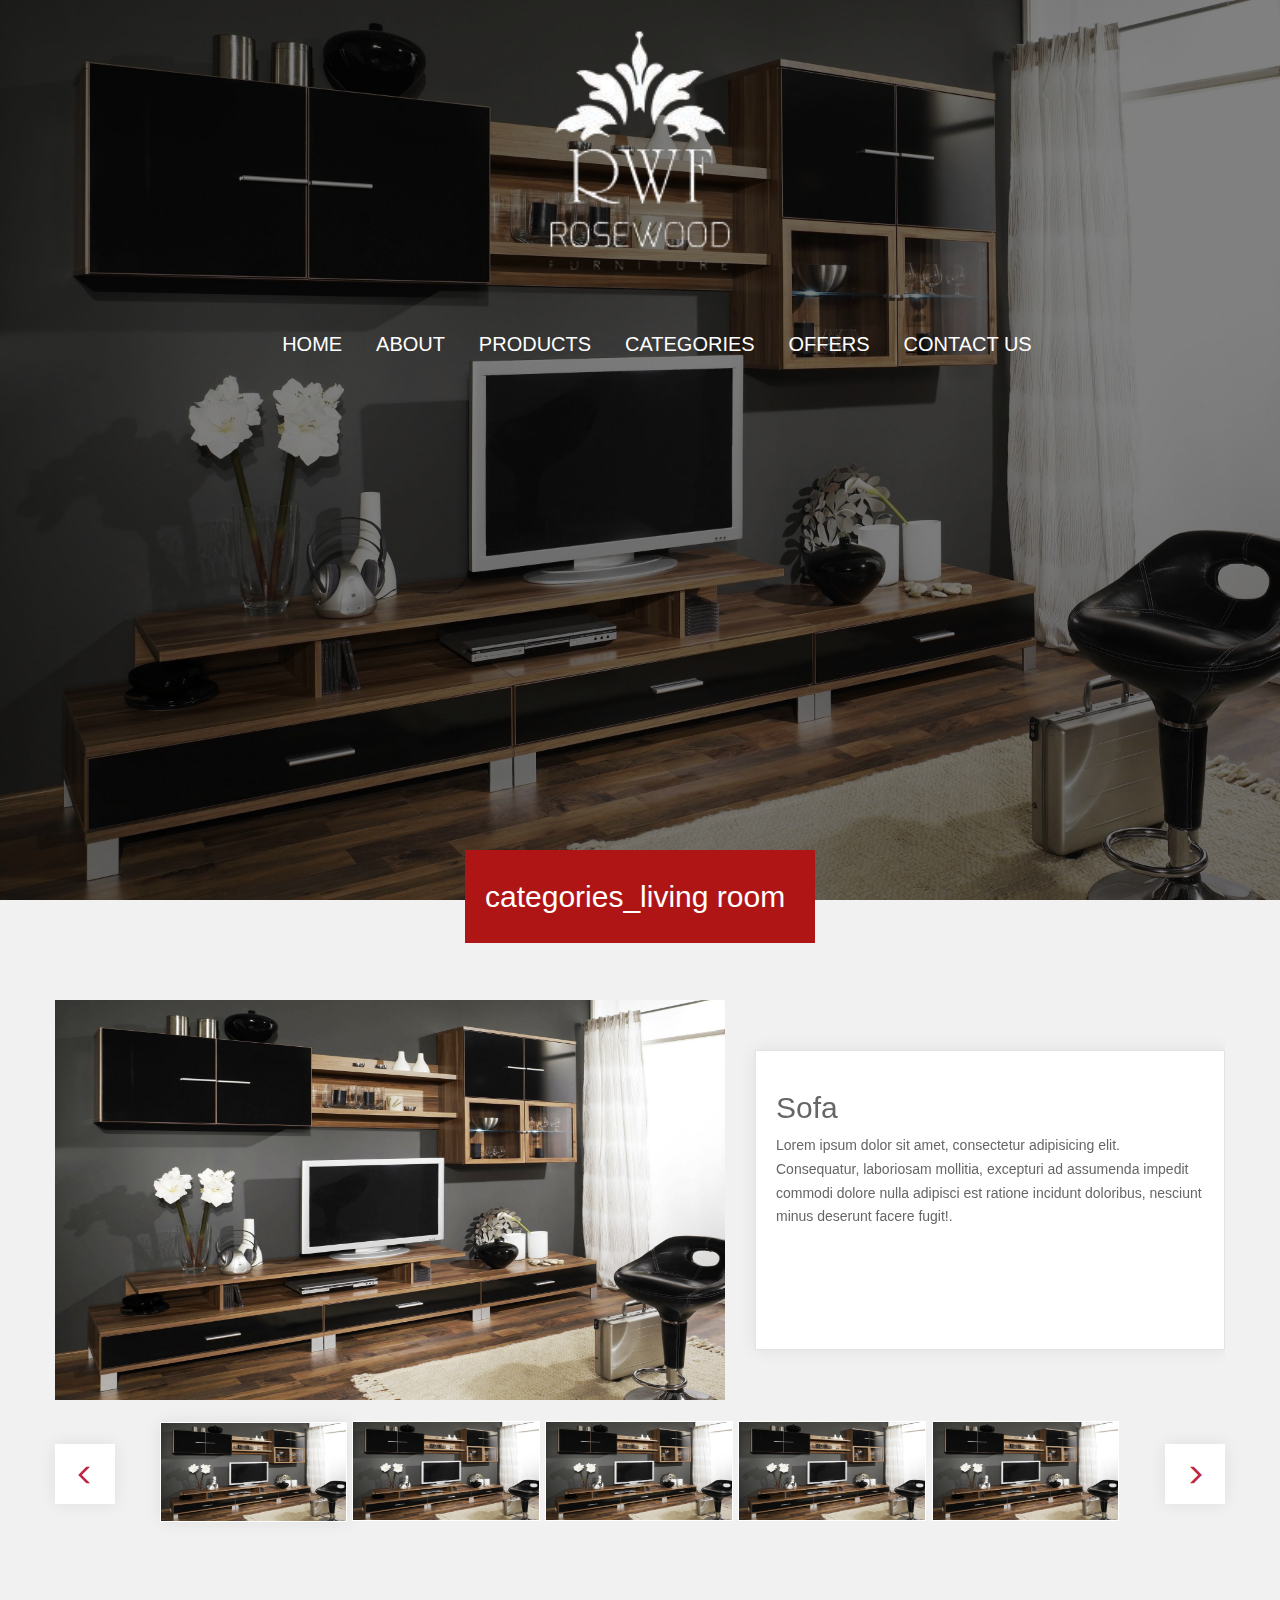
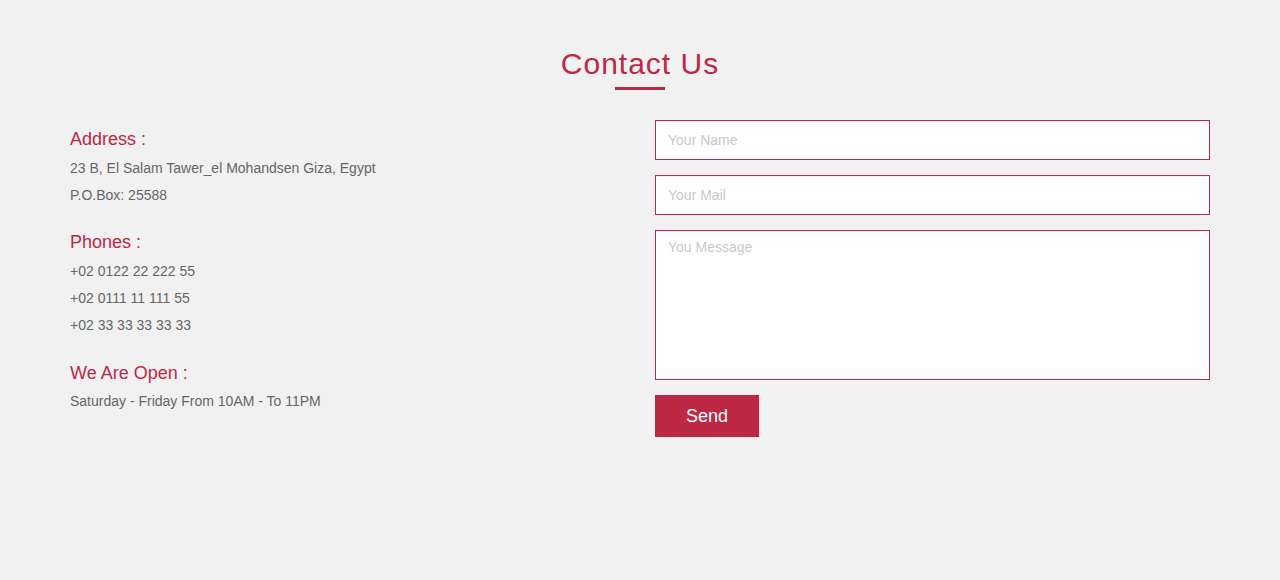
<file: website/rosewood/category.html>
<html>
  <head>
    <title>RoseWood</title>
    <meta charset="utf-8"/>
    <meta http-equiv="x-ua-compatible" content="ie=edge"/>
    <link rel="icon" href="favicon.ico"/>
    <meta name="viewport" content="width=device-width, initial-scale=1.0, maximum-scale=1.0, user-scalable=no"/>
    <link rel="stylesheet" href="css/style.css"/>
    <script src="js/modernizr-2.8.3.min.js" async="async"></script>
  </head>
  <body>
    <!-- [1] Header-->
    <header id="header">
      <div class="container">
        <div class="row">
          <nav id="nav"><a href="index.html" title="Logo Picture"><img class="logo" src="./img/logo.png" alt="Logo Picture"/></a>
            <ul>
              <li><a href="#header"><img class="nav-logo" src="./img/logo.png" alt="Logo Picture"/></a></li>
                        <li><a href="index.html">home</a></li>
                        <li><a href="index.html #about">about</a></li>
                        <li><a href="index.html #products">products</a></li>
                        <li><a href="#products">categories</a></li>
                        <li><a href="index.html #offers">offers</a></li>
                        <li><a href="#contact">contact us</a></li>
            </ul>
          </nav>
        </div>
      </div>
    </header>
    <!-- [5] page_catgories-->
    <section class="products" id="products">
      <div class="container">
        <div class="row">
          <div class="rowse">
            <h2>categories_living room</h2>
          </div>
          <div class="carousel slide" id="carousel-example-four" data-ride="carousel">
            <!-- Wrapper for slides-->
            <div class="carousel-inner" role="listbox">
              <div class="item active">
                <div class="row">
                  <div class="col-sm-7">
                    <div class="img-wrapper"><img src="./img/header.png" alt="image"/></div>
                  </div>
                  <div class="col-sm-5">
                    <div class="carousel-caption">
                      <h2>sofa</h2>
                      <p>Lorem ipsum dolor sit amet, consectetur adipisicing elit. Consequatur, laboriosam mollitia, excepturi ad assumenda impedit commodi dolore nulla adipisci est ratione incidunt doloribus, nesciunt minus deserunt facere fugit!.</p>
                    </div>
                  </div>
                </div>
              </div>
              <div class="item">
                <div class="row">
                  <div class="col-sm-7">
                    <div class="img-wrapper"><img src="./img/header.png" alt="image"/></div>
                  </div>
                  <div class="col-sm-5">
                    <div class="carousel-caption">
                      <h2>Office</h2>
                      <p>Lorem, ipsum dolor sit amet consectetur adipisicing elit. Excepturi voluptas et quis earum placeat, laborum quisquam, laudantium expedita repellendus, fuga labore eum? Autem, odit esse sed architecto molestiae distinctio odio.</p>
                    </div>
                  </div>
                </div>
              </div>
              <div class="item">
                <div class="row">
                  <div class="col-sm-7">
                    <div class="img-wrapper"><img src="./img/header.png" alt="image"/></div>
                  </div>
                  <div class="col-sm-5">
                    <div class="carousel-caption">
                      <h2>Office</h2>
                      <p>Lorem, ipsum dolor sit amet consectetur adipisicing elit. Excepturi voluptas et quis earum placeat, laborum quisquam, laudantium expedita repellendus, fuga labore eum? Autem, odit esse sed architecto molestiae distinctio odio.</p>
                    </div>
                  </div>
                </div>
              </div>
              <div class="item">
                <div class="row">
                  <div class="col-sm-7">
                    <div class="img-wrapper"><img src="./img/header.png" alt="image"/></div>
                  </div>
                  <div class="col-sm-5">
                    <div class="carousel-caption">
                      <h2>Office</h2>
                      <p>Lorem, ipsum dolor sit amet consectetur adipisicing elit. Excepturi voluptas et quis earum placeat, laborum quisquam, laudantium expedita repellendus, fuga labore eum? Autem, odit esse sed architecto molestiae distinctio odio.</p>
                    </div>
                  </div>
                </div>
              </div>
              <div class="item">
                <div class="row">
                  <div class="col-sm-7">
                    <div class="img-wrapper"><img src="./img/header.png" alt="image"/></div>
                  </div>
                  <div class="col-sm-5">
                    <div class="carousel-caption">
                      <h2>Office</h2>
                      <p>Lorem, ipsum dolor sit amet consectetur adipisicing elit. Excepturi voluptas et quis earum placeat, laborum quisquam, laudantium expedita repellendus, fuga labore eum? Autem, odit esse sed architecto molestiae distinctio odio.</p>
                    </div>
                  </div>
                </div>
              </div>
            </div>
            <!-- Indicators-->
            <div class="carousel-wrapper">
              <ol class="carousel-indicators">
                <li class="active" data-target="#carousel-example-four" data-slide-to="0"><img src="./img/header.png" alt="Product Picture" title="Product Picture"/></li>
                <li data-target="#carousel-example-four" data-slide-to="1"><img src="./img/header.png" alt="Product Picture" title="Product Picture"/></li>
                <li data-target="#carousel-example-four" data-slide-to="2"><img src="./img/header.png" alt="Product Picture" title="Product Picture"/></li>
                <li data-target="#carousel-example-four" data-slide-to="3"><img src="./img/header.png" alt="Product Picture" title="Product Picture"/></li>
                <li data-target="#carousel-example-four" data-slide-to="4"><img src="./img/header.png" alt="Product Picture" title="Product Picture"/></li>
              </ol>
              <!-- Left and right controls--><a class="left carousel-control" href="#carousel-example-four" data-slide="prev"><span class="glyphicon glyphicon-menu-left"></span><span class="sr-only">Previous</span></a><a class="right carousel-control" href="#carousel-example-four" data-slide="next"><span class="glyphicon glyphicon-menu-right"></span><span class="sr-only">Next</span></a>
            </div>
          </div>
        </div>
      </div>
    </section>
    <!-- [7] Footer-->
    <footer>
      <section class="contact" id="contact">
        <div class="container">
          <h2 class="title">contact us</h2>
          <div class="row">
            <div class="col-md-6">
              <div class="data">
                <h4>address :</h4>
                <p>23 B, el salam tawer_el mohandsen Giza, Egypt</p>
                <p class="upper">p.o.box: 25588</p>
              </div>
              <div class="data">
                <h4>phones :</h4>
                <p>+02 0122 22 222 55</p>
                <p>+02 0111 11 111 55</p>
                <p>+02 33 33 33 33 33</p>
              </div>
              <div class="data">
                <h4>we are open :</h4>
                <p>saturday - friday from 10AM - to 11PM</p>
              </div>
              <div class="data">
                <ul>
                  <li><a href="#" title="title"><i class="facebook"></i></a></li>
                  <li><a href="#" title="title"><i class="twitter"></i></a></li>
                  <li><a href="#" title="title"><i class="instagram"></i></a></li>
                  <li><a href="#" title="title"><i class="youtube"></i></a></li>
                  <li><a href="#" title="title"><i class="vimeo"></i></a></li>
                </ul>
              </div>
            </div>
            <div class="col-md-6">
              <form method="POST" action="#">
                <div class="form-group">
                  <input class="form-control" type="text" placeholder="your name" required="required"/>
                </div>
                <div class="form-group">
                  <input class="form-control" type="email" placeholder="your mail" required="required"/>
                </div>
                <div class="form-group">
                  <textarea class="form-control" placeholder="you message" required="required"></textarea>
                </div>
                <button class="btn btn-danger btn-lg">send</button>
              </form>
            </div>
          </div>
        </div>
      </section>
    </footer>
    <div id="anyCloser"></div>
    <!--JS FILES-->
    <script src="js/jquery.min.js"></script>
    <script src="js/bootstrap.min.js"></script>
    <script src="js/main.js"></script>
  </body>
</html>
</file>
<file: website/rosewood/css/style.css>
header:after{content:"";position:absolute;top:0;right:0;left:0;bottom:0;width:100%;height:100%;background-color:rgba(2,2,2,.5)}.categories .carousel-indicators,.offers .carousel-indicators{bottom:-50px}.categories .carousel-indicators li,.offers .carousel-indicators li{background-color:#777;width:20px;height:20px}.categories .carousel-indicators li.active,.offers .carousel-indicators li.active{background-color:#bd2845}.products .carousel-wrapper .carousel-control.left,.products .carousel-wrapper .carousel-control.right,.products .carousel-wrapper ol .active,.products .item .carousel-caption{box-shadow:0 0 16px 0 rgba(0,0,0,.08)}
/*! normalize.css v4.1.1 | MIT License | github.com/necolas/normalize.css */article,aside,details,figcaption,figure,footer,header,main,menu,nav,section,summary{display:block}progress{vertical-align:baseline}a{-webkit-text-decoration-skip:objects}a:active,a:hover{outline-width:0}abbr[title]{border-bottom:none;text-decoration:underline;text-decoration:underline dotted}b,strong{font-weight:inherit;font-weight:bolder}mark{background-color:#ff0}img{border-style:none;margin:auto;display:block}hr{overflow:visible}button,input,select,textarea{font:inherit;margin:0}button,input{overflow:visible}[type=reset],[type=submit],button,html [type=button]{-webkit-appearance:button}[type=button]::-moz-focus-inner,[type=reset]::-moz-focus-inner,[type=submit]::-moz-focus-inner,button::-moz-focus-inner{border-style:none;padding:0}[type=button]:-moz-focusring,[type=reset]:-moz-focusring,[type=submit]:-moz-focusring,button:-moz-focusring{outline:1px dotted ButtonText}legend{box-sizing:border-box;color:inherit;display:table;max-width:100%;white-space:normal}[type=checkbox],[type=radio]{box-sizing:border-box;padding:0}[type=number]::-webkit-inner-spin-button,[type=number]::-webkit-outer-spin-button{height:auto}[type=search]{-webkit-appearance:textfield;outline-offset:-2px}[type=search]::-webkit-search-cancel-button,[type=search]::-webkit-search-decoration{-webkit-appearance:none}::-webkit-input-placeholder{color:inherit;opacity:.54}::-webkit-file-upload-button{-webkit-appearance:button;font:inherit}*,:after,:before{box-sizing:border-box;-webkit-box-sizing:border-box}*,:after,:before,li,ul{margin:0;padding:0}:focus{outline:none}.nicescroll-cursors{z-index:10}.clearfix,.clearfix:after,.clearfix:before,.container-fluid:after,.container-fluid:before,.container:after,.container:before,.row:after,.row:before{content:" ";display:table}.clearfix,.clearfix:after,.container-fluid:after,.container:after,.row:after{clear:both}ul{list-style:none}html{font-size:14px}a,a:hover{color:inherit}a:hover{text-decoration:none}h1{font-size:3.157rem}h2{font-size:2.369rem}h3{font-size:18px}h4{font-size:1.333rem}h5{font-size:1rem}h6{font-size:.85rem}section{padding:50px 0}section .title{color:#bd2845;text-align:center;text-transform:capitalize;margin-bottom:30px;padding-bottom:10px;position:relative;letter-spacing:1px}section .title:after{content:"";height:3px;width:50px;position:absolute;bottom:0;left:0;right:0;margin:auto;background-color:#bd2845}section h4{text-transform:capitalize}ul{padding:30px 0}p{color:#666;line-height:1.7}.upper{text-transform:uppercase}.rowse{position:relative;width:100%;height:50px}.rowse h2{position:absolute;top:-100px;right:0;left:0;margin:auto;width:350px;color:#fff;background-color:#af1515;padding:30px 20px}

/*!
 * Bootstrap v3.3.7 (http://getbootstrap.com)
 * Copyright 2011-2016 Twitter, Inc.
 * Licensed under MIT (https://github.com/twbs/bootstrap/blob/master/LICENSE)
 */
/*! normalize.css v3.0.3 | MIT License | github.com/necolas/normalize.css */html{font-family:sans-serif;-webkit-text-size-adjust:100%;-ms-text-size-adjust:100%}body{margin:0}article,aside,details,figcaption,figure,footer,header,hgroup,main,menu,nav,section,summary{display:block}audio,canvas,progress,video{display:inline-block;vertical-align:baseline}audio:not([controls]){display:none;height:0}[hidden],template{display:none}a{background-color:transparent}a:active,a:hover{outline:0}abbr[title]{border-bottom:1px dotted}b,strong{font-weight:700}dfn{font-style:italic}h1{margin:.67em 0;font-size:2em}mark{color:#000;background:#ff0}small{font-size:80%}sub,sup{position:relative;font-size:75%;line-height:0;vertical-align:baseline}sup{top:-.5em}sub{bottom:-.25em}img{border:0}svg:not(:root){overflow:hidden}figure{margin:1em 40px}hr{height:0;box-sizing:content-box}pre{overflow:auto}code,kbd,pre,samp{font-family:monospace,monospace;font-size:1em}button,input,optgroup,select,textarea{margin:0;font:inherit;color:inherit}button{overflow:visible}button,select{text-transform:none}button,html input[type=button],input[type=reset],input[type=submit]{-webkit-appearance:button;cursor:pointer}button[disabled],html input[disabled]{cursor:default}button::-moz-focus-inner,input::-moz-focus-inner{padding:0;border:0}input{line-height:normal}input[type=checkbox],input[type=radio]{box-sizing:border-box;padding:0}input[type=number]::-webkit-inner-spin-button,input[type=number]::-webkit-outer-spin-button{height:auto}input[type=search]{box-sizing:content-box;-webkit-appearance:textfield}input[type=search]::-webkit-search-cancel-button,input[type=search]::-webkit-search-decoration{-webkit-appearance:none}fieldset{padding:.35em .625em .75em;margin:0 2px;border:1px solid silver}textarea{overflow:auto}optgroup{font-weight:700}table{border-spacing:0;border-collapse:collapse}td,th{padding:0}

/*! Source: https://github.com/h5bp/html5-boilerplate/blob/master/src/css/main.css */@media print{*,:after,:before{color:#000!important;text-shadow:none!important;background:0 0!important;box-shadow:none!important}a,a:visited{text-decoration:underline}a[href]:after{content:" (" attr(href) ")"}abbr[title]:after{content:" (" attr(title) ")"}a[href^="#"]:after,a[href^="javascript:"]:after{content:""}blockquote,pre{border:1px solid #999;page-break-inside:avoid}thead{display:table-header-group}img,tr{page-break-inside:avoid}img{max-width:100%!important}h2,h3,p{orphans:3;widows:3}h2,h3{page-break-after:avoid}.navbar{display:none}.btn>.caret,.dropup>.btn>.caret{border-top-color:#000!important}.label{border:1px solid #000}.table{border-collapse:collapse!important}.table td,.table th{background-color:#fff!important}.table-bordered td,.table-bordered th{border:1px solid #ddd!important}}@font-face{font-family:Glyphicons Halflings;src:url(../fonts/glyphicons-halflings-regular.eot);src:url(../fonts/glyphicons-halflings-regular.eot?#iefix) format("embedded-opentype"),url(../fonts/glyphicons-halflings-regular.woff2) format("woff2"),url(../fonts/glyphicons-halflings-regular.woff) format("woff"),url(../fonts/glyphicons-halflings-regular.ttf) format("truetype"),url(../fonts/glyphicons-halflings-regular.svg#glyphicons_halflingsregular) format("svg")}.glyphicon{position:relative;top:1px;display:inline-block;font-family:Glyphicons Halflings;font-style:normal;font-weight:400;line-height:1;-webkit-font-smoothing:antialiased;-moz-osx-font-smoothing:grayscale}.glyphicon-asterisk:before{content:"\002a"}.glyphicon-plus:before{content:"\002b"}.glyphicon-eur:before,.glyphicon-euro:before{content:"\20ac"}.glyphicon-minus:before{content:"\2212"}.glyphicon-cloud:before{content:"\2601"}.glyphicon-envelope:before{content:"\2709"}.glyphicon-pencil:before{content:"\270f"}.glyphicon-glass:before{content:"\e001"}.glyphicon-music:before{content:"\e002"}.glyphicon-search:before{content:"\e003"}.glyphicon-heart:before{content:"\e005"}.glyphicon-star:before{content:"\e006"}.glyphicon-star-empty:before{content:"\e007"}.glyphicon-user:before{content:"\e008"}.glyphicon-film:before{content:"\e009"}.glyphicon-th-large:before{content:"\e010"}.glyphicon-th:before{content:"\e011"}.glyphicon-th-list:before{content:"\e012"}.glyphicon-ok:before{content:"\e013"}.glyphicon-remove:before{content:"\e014"}.glyphicon-zoom-in:before{content:"\e015"}.glyphicon-zoom-out:before{content:"\e016"}.glyphicon-off:before{content:"\e017"}.glyphicon-signal:before{content:"\e018"}.glyphicon-cog:before{content:"\e019"}.glyphicon-trash:before{content:"\e020"}.glyphicon-home:before{content:"\e021"}.glyphicon-file:before{content:"\e022"}.glyphicon-time:before{content:"\e023"}.glyphicon-road:before{content:"\e024"}.glyphicon-download-alt:before{content:"\e025"}.glyphicon-download:before{content:"\e026"}.glyphicon-upload:before{content:"\e027"}.glyphicon-inbox:before{content:"\e028"}.glyphicon-play-circle:before{content:"\e029"}.glyphicon-repeat:before{content:"\e030"}.glyphicon-refresh:before{content:"\e031"}.glyphicon-list-alt:before{content:"\e032"}.glyphicon-lock:before{content:"\e033"}.glyphicon-flag:before{content:"\e034"}.glyphicon-headphones:before{content:"\e035"}.glyphicon-volume-off:before{content:"\e036"}.glyphicon-volume-down:before{content:"\e037"}.glyphicon-volume-up:before{content:"\e038"}.glyphicon-qrcode:before{content:"\e039"}.glyphicon-barcode:before{content:"\e040"}.glyphicon-tag:before{content:"\e041"}.glyphicon-tags:before{content:"\e042"}.glyphicon-book:before{content:"\e043"}.glyphicon-bookmark:before{content:"\e044"}.glyphicon-print:before{content:"\e045"}.glyphicon-camera:before{content:"\e046"}.glyphicon-font:before{content:"\e047"}.glyphicon-bold:before{content:"\e048"}.glyphicon-italic:before{content:"\e049"}.glyphicon-text-height:before{content:"\e050"}.glyphicon-text-width:before{content:"\e051"}.glyphicon-align-left:before{content:"\e052"}.glyphicon-align-center:before{content:"\e053"}.glyphicon-align-right:before{content:"\e054"}.glyphicon-align-justify:before{content:"\e055"}.glyphicon-list:before{content:"\e056"}.glyphicon-indent-left:before{content:"\e057"}.glyphicon-indent-right:before{content:"\e058"}.glyphicon-facetime-video:before{content:"\e059"}.glyphicon-picture:before{content:"\e060"}.glyphicon-map-marker:before{content:"\e062"}.glyphicon-adjust:before{content:"\e063"}.glyphicon-tint:before{content:"\e064"}.glyphicon-edit:before{content:"\e065"}.glyphicon-share:before{content:"\e066"}.glyphicon-check:before{content:"\e067"}.glyphicon-move:before{content:"\e068"}.glyphicon-step-backward:before{content:"\e069"}.glyphicon-fast-backward:before{content:"\e070"}.glyphicon-backward:before{content:"\e071"}.glyphicon-play:before{content:"\e072"}.glyphicon-pause:before{content:"\e073"}.glyphicon-stop:before{content:"\e074"}.glyphicon-forward:before{content:"\e075"}.glyphicon-fast-forward:before{content:"\e076"}.glyphicon-step-forward:before{content:"\e077"}.glyphicon-eject:before{content:"\e078"}.glyphicon-chevron-left:before{content:"\e079"}.glyphicon-chevron-right:before{content:"\e080"}.glyphicon-plus-sign:before{content:"\e081"}.glyphicon-minus-sign:before{content:"\e082"}.glyphicon-remove-sign:before{content:"\e083"}.glyphicon-ok-sign:before{content:"\e084"}.glyphicon-question-sign:before{content:"\e085"}.glyphicon-info-sign:before{content:"\e086"}.glyphicon-screenshot:before{content:"\e087"}.glyphicon-remove-circle:before{content:"\e088"}.glyphicon-ok-circle:before{content:"\e089"}.glyphicon-ban-circle:before{content:"\e090"}.glyphicon-arrow-left:before{content:"\e091"}.glyphicon-arrow-right:before{content:"\e092"}.glyphicon-arrow-up:before{content:"\e093"}.glyphicon-arrow-down:before{content:"\e094"}.glyphicon-share-alt:before{content:"\e095"}.glyphicon-resize-full:before{content:"\e096"}.glyphicon-resize-small:before{content:"\e097"}.glyphicon-exclamation-sign:before{content:"\e101"}.glyphicon-gift:before{content:"\e102"}.glyphicon-leaf:before{content:"\e103"}.glyphicon-fire:before{content:"\e104"}.glyphicon-eye-open:before{content:"\e105"}.glyphicon-eye-close:before{content:"\e106"}.glyphicon-warning-sign:before{content:"\e107"}.glyphicon-plane:before{content:"\e108"}.glyphicon-calendar:before{content:"\e109"}.glyphicon-random:before{content:"\e110"}.glyphicon-comment:before{content:"\e111"}.glyphicon-magnet:before{content:"\e112"}.glyphicon-chevron-up:before{content:"\e113"}.glyphicon-chevron-down:before{content:"\e114"}.glyphicon-retweet:before{content:"\e115"}.glyphicon-shopping-cart:before{content:"\e116"}.glyphicon-folder-close:before{content:"\e117"}.glyphicon-folder-open:before{content:"\e118"}.glyphicon-resize-vertical:before{content:"\e119"}.glyphicon-resize-horizontal:before{content:"\e120"}.glyphicon-hdd:before{content:"\e121"}.glyphicon-bullhorn:before{content:"\e122"}.glyphicon-bell:before{content:"\e123"}.glyphicon-certificate:before{content:"\e124"}.glyphicon-thumbs-up:before{content:"\e125"}.glyphicon-thumbs-down:before{content:"\e126"}.glyphicon-hand-right:before{content:"\e127"}.glyphicon-hand-left:before{content:"\e128"}.glyphicon-hand-up:before{content:"\e129"}.glyphicon-hand-down:before{content:"\e130"}.glyphicon-circle-arrow-right:before{content:"\e131"}.glyphicon-circle-arrow-left:before{content:"\e132"}.glyphicon-circle-arrow-up:before{content:"\e133"}.glyphicon-circle-arrow-down:before{content:"\e134"}.glyphicon-globe:before{content:"\e135"}.glyphicon-wrench:before{content:"\e136"}.glyphicon-tasks:before{content:"\e137"}.glyphicon-filter:before{content:"\e138"}.glyphicon-briefcase:before{content:"\e139"}.glyphicon-fullscreen:before{content:"\e140"}.glyphicon-dashboard:before{content:"\e141"}.glyphicon-paperclip:before{content:"\e142"}.glyphicon-heart-empty:before{content:"\e143"}.glyphicon-link:before{content:"\e144"}.glyphicon-phone:before{content:"\e145"}.glyphicon-pushpin:before{content:"\e146"}.glyphicon-usd:before{content:"\e148"}.glyphicon-gbp:before{content:"\e149"}.glyphicon-sort:before{content:"\e150"}.glyphicon-sort-by-alphabet:before{content:"\e151"}.glyphicon-sort-by-alphabet-alt:before{content:"\e152"}.glyphicon-sort-by-order:before{content:"\e153"}.glyphicon-sort-by-order-alt:before{content:"\e154"}.glyphicon-sort-by-attributes:before{content:"\e155"}.glyphicon-sort-by-attributes-alt:before{content:"\e156"}.glyphicon-unchecked:before{content:"\e157"}.glyphicon-expand:before{content:"\e158"}.glyphicon-collapse-down:before{content:"\e159"}.glyphicon-collapse-up:before{content:"\e160"}.glyphicon-log-in:before{content:"\e161"}.glyphicon-flash:before{content:"\e162"}.glyphicon-log-out:before{content:"\e163"}.glyphicon-new-window:before{content:"\e164"}.glyphicon-record:before{content:"\e165"}.glyphicon-save:before{content:"\e166"}.glyphicon-open:before{content:"\e167"}.glyphicon-saved:before{content:"\e168"}.glyphicon-import:before{content:"\e169"}.glyphicon-export:before{content:"\e170"}.glyphicon-send:before{content:"\e171"}.glyphicon-floppy-disk:before{content:"\e172"}.glyphicon-floppy-saved:before{content:"\e173"}.glyphicon-floppy-remove:before{content:"\e174"}.glyphicon-floppy-save:before{content:"\e175"}.glyphicon-floppy-open:before{content:"\e176"}.glyphicon-credit-card:before{content:"\e177"}.glyphicon-transfer:before{content:"\e178"}.glyphicon-cutlery:before{content:"\e179"}.glyphicon-header:before{content:"\e180"}.glyphicon-compressed:before{content:"\e181"}.glyphicon-earphone:before{content:"\e182"}.glyphicon-phone-alt:before{content:"\e183"}.glyphicon-tower:before{content:"\e184"}.glyphicon-stats:before{content:"\e185"}.glyphicon-sd-video:before{content:"\e186"}.glyphicon-hd-video:before{content:"\e187"}.glyphicon-subtitles:before{content:"\e188"}.glyphicon-sound-stereo:before{content:"\e189"}.glyphicon-sound-dolby:before{content:"\e190"}.glyphicon-sound-5-1:before{content:"\e191"}.glyphicon-sound-6-1:before{content:"\e192"}.glyphicon-sound-7-1:before{content:"\e193"}.glyphicon-copyright-mark:before{content:"\e194"}.glyphicon-registration-mark:before{content:"\e195"}.glyphicon-cloud-download:before{content:"\e197"}.glyphicon-cloud-upload:before{content:"\e198"}.glyphicon-tree-conifer:before{content:"\e199"}.glyphicon-tree-deciduous:before{content:"\e200"}.glyphicon-cd:before{content:"\e201"}.glyphicon-save-file:before{content:"\e202"}.glyphicon-open-file:before{content:"\e203"}.glyphicon-level-up:before{content:"\e204"}.glyphicon-copy:before{content:"\e205"}.glyphicon-paste:before{content:"\e206"}.glyphicon-alert:before{content:"\e209"}.glyphicon-equalizer:before{content:"\e210"}.glyphicon-king:before{content:"\e211"}.glyphicon-queen:before{content:"\e212"}.glyphicon-pawn:before{content:"\e213"}.glyphicon-bishop:before{content:"\e214"}.glyphicon-knight:before{content:"\e215"}.glyphicon-baby-formula:before{content:"\e216"}.glyphicon-tent:before{content:"\26fa"}.glyphicon-blackboard:before{content:"\e218"}.glyphicon-bed:before{content:"\e219"}.glyphicon-apple:before{content:"\f8ff"}.glyphicon-erase:before{content:"\e221"}.glyphicon-hourglass:before{content:"\231b"}.glyphicon-lamp:before{content:"\e223"}.glyphicon-duplicate:before{content:"\e224"}.glyphicon-piggy-bank:before{content:"\e225"}.glyphicon-scissors:before{content:"\e226"}.glyphicon-bitcoin:before,.glyphicon-btc:before,.glyphicon-xbt:before{content:"\e227"}.glyphicon-jpy:before,.glyphicon-yen:before{content:"\00a5"}.glyphicon-rub:before,.glyphicon-ruble:before{content:"\20bd"}.glyphicon-scale:before{content:"\e230"}.glyphicon-ice-lolly:before{content:"\e231"}.glyphicon-ice-lolly-tasted:before{content:"\e232"}.glyphicon-education:before{content:"\e233"}.glyphicon-option-horizontal:before{content:"\e234"}.glyphicon-option-vertical:before{content:"\e235"}.glyphicon-menu-hamburger:before{content:"\e236"}.glyphicon-modal-window:before{content:"\e237"}.glyphicon-oil:before{content:"\e238"}.glyphicon-grain:before{content:"\e239"}.glyphicon-sunglasses:before{content:"\e240"}.glyphicon-text-size:before{content:"\e241"}.glyphicon-text-color:before{content:"\e242"}.glyphicon-text-background:before{content:"\e243"}.glyphicon-object-align-top:before{content:"\e244"}.glyphicon-object-align-bottom:before{content:"\e245"}.glyphicon-object-align-horizontal:before{content:"\e246"}.glyphicon-object-align-left:before{content:"\e247"}.glyphicon-object-align-vertical:before{content:"\e248"}.glyphicon-object-align-right:before{content:"\e249"}.glyphicon-triangle-right:before{content:"\e250"}.glyphicon-triangle-left:before{content:"\e251"}.glyphicon-triangle-bottom:before{content:"\e252"}.glyphicon-triangle-top:before{content:"\e253"}.glyphicon-console:before{content:"\e254"}.glyphicon-superscript:before{content:"\e255"}.glyphicon-subscript:before{content:"\e256"}.glyphicon-menu-left:before{content:"\e257"}.glyphicon-menu-right:before{content:"\e258"}.glyphicon-menu-down:before{content:"\e259"}.glyphicon-menu-up:before{content:"\e260"}*,:after,:before{box-sizing:border-box}html{font-size:10px;-webkit-tap-highlight-color:transparent}body{font-family:Helvetica Neue,Helvetica,Arial,sans-serif;font-size:14px;line-height:1.42857143;color:#333;background-color:#fff}button,input,select,textarea{font-family:inherit;font-size:inherit;line-height:inherit}a{color:#337ab7;text-decoration:none}a:focus,a:hover{color:#23527c;text-decoration:underline}a:focus{outline:5px auto -webkit-focus-ring-color;outline-offset:-2px}figure{margin:0}img{vertical-align:middle}.carousel-inner>.item>a>img,.carousel-inner>.item>img,.img-responsive,.thumbnail>img,.thumbnail a>img{display:block;max-width:100%;height:auto}.img-rounded{border-radius:6px}.img-thumbnail{display:inline-block;max-width:100%;height:auto;padding:4px;line-height:1.42857143;background-color:#fff;border:1px solid #ddd;border-radius:4px;transition:all .2s ease-in-out}.img-circle{border-radius:50%}hr{margin-top:20px;margin-bottom:20px;border:0;border-top:1px solid #eee}.sr-only{position:absolute;width:1px;height:1px;padding:0;margin:-1px;overflow:hidden;clip:rect(0,0,0,0);border:0}.sr-only-focusable:active,.sr-only-focusable:focus{position:static;width:auto;height:auto;margin:0;overflow:visible;clip:auto}[role=button]{cursor:pointer}.h1,.h2,.h3,.h4,.h5,.h6,h1,h2,h3,h4,h5,h6{font-family:inherit;font-weight:500;line-height:1.1;color:inherit}.h1 .small,.h1 small,.h2 .small,.h2 small,.h3 .small,.h3 small,.h4 .small,.h4 small,.h5 .small,.h5 small,.h6 .small,.h6 small,h1 .small,h1 small,h2 .small,h2 small,h3 .small,h3 small,h4 .small,h4 small,h5 .small,h5 small,h6 .small,h6 small{font-weight:400;line-height:1;color:#777}.h1,.h2,.h3,h1,h2,h3{margin-top:20px;margin-bottom:10px}.h1 .small,.h1 small,.h2 .small,.h2 small,.h3 .small,.h3 small,h1 .small,h1 small,h2 .small,h2 small,h3 .small,h3 small{font-size:65%}.h4,.h5,.h6,h4,h5,h6{margin-top:10px;margin-bottom:10px}.h4 .small,.h4 small,.h5 .small,.h5 small,.h6 .small,.h6 small,h4 .small,h4 small,h5 .small,h5 small,h6 .small,h6 small{font-size:75%}.h1,h1{font-size:36px}.h2,h2{font-size:30px}.h3,h3{font-size:24px}.h4,h4{font-size:18px}.h5,h5{font-size:14px}.h6,h6{font-size:12px}p{margin:0 0 10px}.lead{margin-bottom:20px;font-size:16px;font-weight:300;line-height:1.4}@media (min-width:768px){.lead{font-size:21px}}.small,small{font-size:85%}.mark,mark{padding:.2em;background-color:#fcf8e3}.text-left{text-align:left}.text-right{text-align:right}.text-center{text-align:center}.text-justify{text-align:justify}.text-nowrap{white-space:nowrap}.text-lowercase{text-transform:lowercase}.text-uppercase{text-transform:uppercase}.text-capitalize{text-transform:capitalize}.text-muted{color:#777}.text-primary{color:#337ab7}a.text-primary:focus,a.text-primary:hover{color:#286090}.text-success{color:#3c763d}a.text-success:focus,a.text-success:hover{color:#2b542c}.text-info{color:#31708f}a.text-info:focus,a.text-info:hover{color:#245269}.text-warning{color:#8a6d3b}a.text-warning:focus,a.text-warning:hover{color:#66512c}.text-danger{color:#a94442}a.text-danger:focus,a.text-danger:hover{color:#843534}.bg-primary{color:#fff;background-color:#337ab7}a.bg-primary:focus,a.bg-primary:hover{background-color:#286090}.bg-success{background-color:#dff0d8}a.bg-success:focus,a.bg-success:hover{background-color:#c1e2b3}.bg-info{background-color:#d9edf7}a.bg-info:focus,a.bg-info:hover{background-color:#afd9ee}.bg-warning{background-color:#fcf8e3}a.bg-warning:focus,a.bg-warning:hover{background-color:#f7ecb5}.bg-danger{background-color:#f2dede}a.bg-danger:focus,a.bg-danger:hover{background-color:#e4b9b9}.page-header{padding-bottom:9px;margin:40px 0 20px;border-bottom:1px solid #eee}ol,ul{margin-top:0;margin-bottom:10px}ol ol,ol ul,ul ol,ul ul{margin-bottom:0}.list-inline,.list-unstyled{padding-left:0;list-style:none}.list-inline{margin-left:-5px}.list-inline>li{display:inline-block;padding-right:5px;padding-left:5px}dl{margin-top:0;margin-bottom:20px}dd,dt{line-height:1.42857143}dt{font-weight:700}dd{margin-left:0}@media (min-width:768px){.dl-horizontal dt{float:left;width:160px;overflow:hidden;clear:left;text-align:right;text-overflow:ellipsis;white-space:nowrap}.dl-horizontal dd{margin-left:180px}}abbr[data-original-title],abbr[title]{cursor:help;border-bottom:1px dotted #777}.initialism{font-size:90%;text-transform:uppercase}blockquote{padding:10px 20px;margin:0 0 20px;font-size:17.5px;border-left:5px solid #eee}blockquote ol:last-child,blockquote p:last-child,blockquote ul:last-child{margin-bottom:0}blockquote .small,blockquote footer,blockquote small{display:block;font-size:80%;line-height:1.42857143;color:#777}blockquote .small:before,blockquote footer:before,blockquote small:before{content:"\2014 \00A0"}.blockquote-reverse,blockquote.pull-right{padding-right:15px;padding-left:0;text-align:right;border-right:5px solid #eee;border-left:0}.blockquote-reverse .small:before,.blockquote-reverse footer:before,.blockquote-reverse small:before,blockquote.pull-right .small:before,blockquote.pull-right footer:before,blockquote.pull-right small:before{content:""}.blockquote-reverse .small:after,.blockquote-reverse footer:after,.blockquote-reverse small:after,blockquote.pull-right .small:after,blockquote.pull-right footer:after,blockquote.pull-right small:after{content:"\00A0 \2014"}address{margin-bottom:20px;font-style:normal;line-height:1.42857143}code,kbd,pre,samp{font-family:Menlo,Monaco,Consolas,Courier New,monospace}code{color:#c7254e;background-color:#f9f2f4;border-radius:4px}code,kbd{padding:2px 4px;font-size:90%}kbd{color:#fff;background-color:#333;border-radius:3px;box-shadow:inset 0 -1px 0 rgba(0,0,0,.25)}kbd kbd{padding:0;font-size:100%;font-weight:700;box-shadow:none}pre{display:block;padding:9.5px;margin:0 0 10px;font-size:13px;line-height:1.42857143;color:#333;word-break:break-all;word-wrap:break-word;background-color:#f5f5f5;border:1px solid #ccc;border-radius:4px}pre code{padding:0;font-size:inherit;color:inherit;white-space:pre-wrap;background-color:transparent;border-radius:0}.pre-scrollable{max-height:340px;overflow-y:scroll}.container{padding-right:15px;padding-left:15px;margin-right:auto;margin-left:auto}@media (min-width:768px){.container{width:750px}}@media (min-width:992px){.container{width:970px}}@media (min-width:1200px){.container{width:1170px}}.container-fluid{padding-right:15px;padding-left:15px;margin-right:auto;margin-left:auto}.row{margin-right:-15px;margin-left:-15px}.col-lg-1,.col-lg-2,.col-lg-3,.col-lg-4,.col-lg-5,.col-lg-6,.col-lg-7,.col-lg-8,.col-lg-9,.col-lg-10,.col-lg-11,.col-lg-12,.col-md-1,.col-md-2,.col-md-3,.col-md-4,.col-md-5,.col-md-6,.col-md-7,.col-md-8,.col-md-9,.col-md-10,.col-md-11,.col-md-12,.col-sm-1,.col-sm-2,.col-sm-3,.col-sm-4,.col-sm-5,.col-sm-6,.col-sm-7,.col-sm-8,.col-sm-9,.col-sm-10,.col-sm-11,.col-sm-12,.col-xs-1,.col-xs-2,.col-xs-3,.col-xs-4,.col-xs-5,.col-xs-6,.col-xs-7,.col-xs-8,.col-xs-9,.col-xs-10,.col-xs-11,.col-xs-12{position:relative;min-height:1px;padding-right:15px;padding-left:15px}.col-xs-1,.col-xs-2,.col-xs-3,.col-xs-4,.col-xs-5,.col-xs-6,.col-xs-7,.col-xs-8,.col-xs-9,.col-xs-10,.col-xs-11,.col-xs-12{float:left}.col-xs-12{width:100%}.col-xs-11{width:91.66666667%}.col-xs-10{width:83.33333333%}.col-xs-9{width:75%}.col-xs-8{width:66.66666667%}.col-xs-7{width:58.33333333%}.col-xs-6{width:50%}.col-xs-5{width:41.66666667%}.col-xs-4{width:33.33333333%}.col-xs-3{width:25%}.col-xs-2{width:16.66666667%}.col-xs-1{width:8.33333333%}.col-xs-pull-12{right:100%}.col-xs-pull-11{right:91.66666667%}.col-xs-pull-10{right:83.33333333%}.col-xs-pull-9{right:75%}.col-xs-pull-8{right:66.66666667%}.col-xs-pull-7{right:58.33333333%}.col-xs-pull-6{right:50%}.col-xs-pull-5{right:41.66666667%}.col-xs-pull-4{right:33.33333333%}.col-xs-pull-3{right:25%}.col-xs-pull-2{right:16.66666667%}.col-xs-pull-1{right:8.33333333%}.col-xs-pull-0{right:auto}.col-xs-push-12{left:100%}.col-xs-push-11{left:91.66666667%}.col-xs-push-10{left:83.33333333%}.col-xs-push-9{left:75%}.col-xs-push-8{left:66.66666667%}.col-xs-push-7{left:58.33333333%}.col-xs-push-6{left:50%}.col-xs-push-5{left:41.66666667%}.col-xs-push-4{left:33.33333333%}.col-xs-push-3{left:25%}.col-xs-push-2{left:16.66666667%}.col-xs-push-1{left:8.33333333%}.col-xs-push-0{left:auto}.col-xs-offset-12{margin-left:100%}.col-xs-offset-11{margin-left:91.66666667%}.col-xs-offset-10{margin-left:83.33333333%}.col-xs-offset-9{margin-left:75%}.col-xs-offset-8{margin-left:66.66666667%}.col-xs-offset-7{margin-left:58.33333333%}.col-xs-offset-6{margin-left:50%}.col-xs-offset-5{margin-left:41.66666667%}.col-xs-offset-4{margin-left:33.33333333%}.col-xs-offset-3{margin-left:25%}.col-xs-offset-2{margin-left:16.66666667%}.col-xs-offset-1{margin-left:8.33333333%}.col-xs-offset-0{margin-left:0}@media (min-width:768px){.col-sm-1,.col-sm-2,.col-sm-3,.col-sm-4,.col-sm-5,.col-sm-6,.col-sm-7,.col-sm-8,.col-sm-9,.col-sm-10,.col-sm-11,.col-sm-12{float:left}.col-sm-12{width:100%}.col-sm-11{width:91.66666667%}.col-sm-10{width:83.33333333%}.col-sm-9{width:75%}.col-sm-8{width:66.66666667%}.col-sm-7{width:58.33333333%}.col-sm-6{width:50%}.col-sm-5{width:41.66666667%}.col-sm-4{width:33.33333333%}.col-sm-3{width:25%}.col-sm-2{width:16.66666667%}.col-sm-1{width:8.33333333%}.col-sm-pull-12{right:100%}.col-sm-pull-11{right:91.66666667%}.col-sm-pull-10{right:83.33333333%}.col-sm-pull-9{right:75%}.col-sm-pull-8{right:66.66666667%}.col-sm-pull-7{right:58.33333333%}.col-sm-pull-6{right:50%}.col-sm-pull-5{right:41.66666667%}.col-sm-pull-4{right:33.33333333%}.col-sm-pull-3{right:25%}.col-sm-pull-2{right:16.66666667%}.col-sm-pull-1{right:8.33333333%}.col-sm-pull-0{right:auto}.col-sm-push-12{left:100%}.col-sm-push-11{left:91.66666667%}.col-sm-push-10{left:83.33333333%}.col-sm-push-9{left:75%}.col-sm-push-8{left:66.66666667%}.col-sm-push-7{left:58.33333333%}.col-sm-push-6{left:50%}.col-sm-push-5{left:41.66666667%}.col-sm-push-4{left:33.33333333%}.col-sm-push-3{left:25%}.col-sm-push-2{left:16.66666667%}.col-sm-push-1{left:8.33333333%}.col-sm-push-0{left:auto}.col-sm-offset-12{margin-left:100%}.col-sm-offset-11{margin-left:91.66666667%}.col-sm-offset-10{margin-left:83.33333333%}.col-sm-offset-9{margin-left:75%}.col-sm-offset-8{margin-left:66.66666667%}.col-sm-offset-7{margin-left:58.33333333%}.col-sm-offset-6{margin-left:50%}.col-sm-offset-5{margin-left:41.66666667%}.col-sm-offset-4{margin-left:33.33333333%}.col-sm-offset-3{margin-left:25%}.col-sm-offset-2{margin-left:16.66666667%}.col-sm-offset-1{margin-left:8.33333333%}.col-sm-offset-0{margin-left:0}}@media (min-width:992px){.col-md-1,.col-md-2,.col-md-3,.col-md-4,.col-md-5,.col-md-6,.col-md-7,.col-md-8,.col-md-9,.col-md-10,.col-md-11,.col-md-12{float:left}.col-md-12{width:100%}.col-md-11{width:91.66666667%}.col-md-10{width:83.33333333%}.col-md-9{width:75%}.col-md-8{width:66.66666667%}.col-md-7{width:58.33333333%}.col-md-6{width:50%}.col-md-5{width:41.66666667%}.col-md-4{width:33.33333333%}.col-md-3{width:25%}.col-md-2{width:16.66666667%}.col-md-1{width:8.33333333%}.col-md-pull-12{right:100%}.col-md-pull-11{right:91.66666667%}.col-md-pull-10{right:83.33333333%}.col-md-pull-9{right:75%}.col-md-pull-8{right:66.66666667%}.col-md-pull-7{right:58.33333333%}.col-md-pull-6{right:50%}.col-md-pull-5{right:41.66666667%}.col-md-pull-4{right:33.33333333%}.col-md-pull-3{right:25%}.col-md-pull-2{right:16.66666667%}.col-md-pull-1{right:8.33333333%}.col-md-pull-0{right:auto}.col-md-push-12{left:100%}.col-md-push-11{left:91.66666667%}.col-md-push-10{left:83.33333333%}.col-md-push-9{left:75%}.col-md-push-8{left:66.66666667%}.col-md-push-7{left:58.33333333%}.col-md-push-6{left:50%}.col-md-push-5{left:41.66666667%}.col-md-push-4{left:33.33333333%}.col-md-push-3{left:25%}.col-md-push-2{left:16.66666667%}.col-md-push-1{left:8.33333333%}.col-md-push-0{left:auto}.col-md-offset-12{margin-left:100%}.col-md-offset-11{margin-left:91.66666667%}.col-md-offset-10{margin-left:83.33333333%}.col-md-offset-9{margin-left:75%}.col-md-offset-8{margin-left:66.66666667%}.col-md-offset-7{margin-left:58.33333333%}.col-md-offset-6{margin-left:50%}.col-md-offset-5{margin-left:41.66666667%}.col-md-offset-4{margin-left:33.33333333%}.col-md-offset-3{margin-left:25%}.col-md-offset-2{margin-left:16.66666667%}.col-md-offset-1{margin-left:8.33333333%}.col-md-offset-0{margin-left:0}}@media (min-width:1200px){.col-lg-1,.col-lg-2,.col-lg-3,.col-lg-4,.col-lg-5,.col-lg-6,.col-lg-7,.col-lg-8,.col-lg-9,.col-lg-10,.col-lg-11,.col-lg-12{float:left}.col-lg-12{width:100%}.col-lg-11{width:91.66666667%}.col-lg-10{width:83.33333333%}.col-lg-9{width:75%}.col-lg-8{width:66.66666667%}.col-lg-7{width:58.33333333%}.col-lg-6{width:50%}.col-lg-5{width:41.66666667%}.col-lg-4{width:33.33333333%}.col-lg-3{width:25%}.col-lg-2{width:16.66666667%}.col-lg-1{width:8.33333333%}.col-lg-pull-12{right:100%}.col-lg-pull-11{right:91.66666667%}.col-lg-pull-10{right:83.33333333%}.col-lg-pull-9{right:75%}.col-lg-pull-8{right:66.66666667%}.col-lg-pull-7{right:58.33333333%}.col-lg-pull-6{right:50%}.col-lg-pull-5{right:41.66666667%}.col-lg-pull-4{right:33.33333333%}.col-lg-pull-3{right:25%}.col-lg-pull-2{right:16.66666667%}.col-lg-pull-1{right:8.33333333%}.col-lg-pull-0{right:auto}.col-lg-push-12{left:100%}.col-lg-push-11{left:91.66666667%}.col-lg-push-10{left:83.33333333%}.col-lg-push-9{left:75%}.col-lg-push-8{left:66.66666667%}.col-lg-push-7{left:58.33333333%}.col-lg-push-6{left:50%}.col-lg-push-5{left:41.66666667%}.col-lg-push-4{left:33.33333333%}.col-lg-push-3{left:25%}.col-lg-push-2{left:16.66666667%}.col-lg-push-1{left:8.33333333%}.col-lg-push-0{left:auto}.col-lg-offset-12{margin-left:100%}.col-lg-offset-11{margin-left:91.66666667%}.col-lg-offset-10{margin-left:83.33333333%}.col-lg-offset-9{margin-left:75%}.col-lg-offset-8{margin-left:66.66666667%}.col-lg-offset-7{margin-left:58.33333333%}.col-lg-offset-6{margin-left:50%}.col-lg-offset-5{margin-left:41.66666667%}.col-lg-offset-4{margin-left:33.33333333%}.col-lg-offset-3{margin-left:25%}.col-lg-offset-2{margin-left:16.66666667%}.col-lg-offset-1{margin-left:8.33333333%}.col-lg-offset-0{margin-left:0}}table{background-color:transparent}caption{padding-top:8px;padding-bottom:8px;color:#777}caption,th{text-align:left}.table{width:100%;max-width:100%;margin-bottom:20px}.table>tbody>tr>td,.table>tbody>tr>th,.table>tfoot>tr>td,.table>tfoot>tr>th,.table>thead>tr>td,.table>thead>tr>th{padding:8px;line-height:1.42857143;vertical-align:top;border-top:1px solid #ddd}.table>thead>tr>th{vertical-align:bottom;border-bottom:2px solid #ddd}.table>caption+thead>tr:first-child>td,.table>caption+thead>tr:first-child>th,.table>colgroup+thead>tr:first-child>td,.table>colgroup+thead>tr:first-child>th,.table>thead:first-child>tr:first-child>td,.table>thead:first-child>tr:first-child>th{border-top:0}.table>tbody+tbody{border-top:2px solid #ddd}.table .table{background-color:#fff}.table-condensed>tbody>tr>td,.table-condensed>tbody>tr>th,.table-condensed>tfoot>tr>td,.table-condensed>tfoot>tr>th,.table-condensed>thead>tr>td,.table-condensed>thead>tr>th{padding:5px}.table-bordered,.table-bordered>tbody>tr>td,.table-bordered>tbody>tr>th,.table-bordered>tfoot>tr>td,.table-bordered>tfoot>tr>th,.table-bordered>thead>tr>td,.table-bordered>thead>tr>th{border:1px solid #ddd}.table-bordered>thead>tr>td,.table-bordered>thead>tr>th{border-bottom-width:2px}.table-striped>tbody>tr:nth-of-type(odd){background-color:#f9f9f9}.table-hover>tbody>tr:hover{background-color:#f5f5f5}table col[class*=col-]{position:static;display:table-column;float:none}table td[class*=col-],table th[class*=col-]{position:static;display:table-cell;float:none}.table>tbody>tr.active>td,.table>tbody>tr.active>th,.table>tbody>tr>td.active,.table>tbody>tr>th.active,.table>tfoot>tr.active>td,.table>tfoot>tr.active>th,.table>tfoot>tr>td.active,.table>tfoot>tr>th.active,.table>thead>tr.active>td,.table>thead>tr.active>th,.table>thead>tr>td.active,.table>thead>tr>th.active{background-color:#f5f5f5}.table-hover>tbody>tr.active:hover>td,.table-hover>tbody>tr.active:hover>th,.table-hover>tbody>tr:hover>.active,.table-hover>tbody>tr>td.active:hover,.table-hover>tbody>tr>th.active:hover{background-color:#e8e8e8}.table>tbody>tr.success>td,.table>tbody>tr.success>th,.table>tbody>tr>td.success,.table>tbody>tr>th.success,.table>tfoot>tr.success>td,.table>tfoot>tr.success>th,.table>tfoot>tr>td.success,.table>tfoot>tr>th.success,.table>thead>tr.success>td,.table>thead>tr.success>th,.table>thead>tr>td.success,.table>thead>tr>th.success{background-color:#dff0d8}.table-hover>tbody>tr.success:hover>td,.table-hover>tbody>tr.success:hover>th,.table-hover>tbody>tr:hover>.success,.table-hover>tbody>tr>td.success:hover,.table-hover>tbody>tr>th.success:hover{background-color:#d0e9c6}.table>tbody>tr.info>td,.table>tbody>tr.info>th,.table>tbody>tr>td.info,.table>tbody>tr>th.info,.table>tfoot>tr.info>td,.table>tfoot>tr.info>th,.table>tfoot>tr>td.info,.table>tfoot>tr>th.info,.table>thead>tr.info>td,.table>thead>tr.info>th,.table>thead>tr>td.info,.table>thead>tr>th.info{background-color:#d9edf7}.table-hover>tbody>tr.info:hover>td,.table-hover>tbody>tr.info:hover>th,.table-hover>tbody>tr:hover>.info,.table-hover>tbody>tr>td.info:hover,.table-hover>tbody>tr>th.info:hover{background-color:#c4e3f3}.table>tbody>tr.warning>td,.table>tbody>tr.warning>th,.table>tbody>tr>td.warning,.table>tbody>tr>th.warning,.table>tfoot>tr.warning>td,.table>tfoot>tr.warning>th,.table>tfoot>tr>td.warning,.table>tfoot>tr>th.warning,.table>thead>tr.warning>td,.table>thead>tr.warning>th,.table>thead>tr>td.warning,.table>thead>tr>th.warning{background-color:#fcf8e3}.table-hover>tbody>tr.warning:hover>td,.table-hover>tbody>tr.warning:hover>th,.table-hover>tbody>tr:hover>.warning,.table-hover>tbody>tr>td.warning:hover,.table-hover>tbody>tr>th.warning:hover{background-color:#faf2cc}.table>tbody>tr.danger>td,.table>tbody>tr.danger>th,.table>tbody>tr>td.danger,.table>tbody>tr>th.danger,.table>tfoot>tr.danger>td,.table>tfoot>tr.danger>th,.table>tfoot>tr>td.danger,.table>tfoot>tr>th.danger,.table>thead>tr.danger>td,.table>thead>tr.danger>th,.table>thead>tr>td.danger,.table>thead>tr>th.danger{background-color:#f2dede}.table-hover>tbody>tr.danger:hover>td,.table-hover>tbody>tr.danger:hover>th,.table-hover>tbody>tr:hover>.danger,.table-hover>tbody>tr>td.danger:hover,.table-hover>tbody>tr>th.danger:hover{background-color:#ebcccc}.table-responsive{min-height:.01%;overflow-x:auto}@media screen and (max-width:767px){.table-responsive{width:100%;margin-bottom:15px;overflow-y:hidden;-ms-overflow-style:-ms-autohiding-scrollbar;border:1px solid #ddd}.table-responsive>.table{margin-bottom:0}.table-responsive>.table>tbody>tr>td,.table-responsive>.table>tbody>tr>th,.table-responsive>.table>tfoot>tr>td,.table-responsive>.table>tfoot>tr>th,.table-responsive>.table>thead>tr>td,.table-responsive>.table>thead>tr>th{white-space:nowrap}.table-responsive>.table-bordered{border:0}.table-responsive>.table-bordered>tbody>tr>td:first-child,.table-responsive>.table-bordered>tbody>tr>th:first-child,.table-responsive>.table-bordered>tfoot>tr>td:first-child,.table-responsive>.table-bordered>tfoot>tr>th:first-child,.table-responsive>.table-bordered>thead>tr>td:first-child,.table-responsive>.table-bordered>thead>tr>th:first-child{border-left:0}.table-responsive>.table-bordered>tbody>tr>td:last-child,.table-responsive>.table-bordered>tbody>tr>th:last-child,.table-responsive>.table-bordered>tfoot>tr>td:last-child,.table-responsive>.table-bordered>tfoot>tr>th:last-child,.table-responsive>.table-bordered>thead>tr>td:last-child,.table-responsive>.table-bordered>thead>tr>th:last-child{border-right:0}.table-responsive>.table-bordered>tbody>tr:last-child>td,.table-responsive>.table-bordered>tbody>tr:last-child>th,.table-responsive>.table-bordered>tfoot>tr:last-child>td,.table-responsive>.table-bordered>tfoot>tr:last-child>th{border-bottom:0}}fieldset{min-width:0;margin:0}fieldset,legend{padding:0;border:0}legend{display:block;width:100%;margin-bottom:20px;font-size:21px;line-height:inherit;color:#333;border-bottom:1px solid #e5e5e5}label{display:inline-block;max-width:100%;margin-bottom:5px;font-weight:700}input[type=search]{box-sizing:border-box}input[type=checkbox],input[type=radio]{margin:4px 0 0;margin-top:1px\9;line-height:normal}input[type=file]{display:block}input[type=range]{display:block;width:100%}select[multiple],select[size]{height:auto}input[type=checkbox]:focus,input[type=file]:focus,input[type=radio]:focus{outline:5px auto -webkit-focus-ring-color;outline-offset:-2px}output{padding-top:7px}.form-control,output{display:block;font-size:14px;line-height:1.42857143;color:#555}.form-control{width:100%;height:34px;padding:6px 12px;background-color:#fff;background-image:none;border:1px solid #ccc;border-radius:4px;box-shadow:inset 0 1px 1px rgba(0,0,0,.075);transition:border-color .15s ease-in-out,box-shadow .15s ease-in-out}.form-control:focus{border-color:#66afe9;outline:0;box-shadow:inset 0 1px 1px rgba(0,0,0,.075),0 0 8px rgba(102,175,233,.6)}.form-control::-moz-placeholder{color:#999;opacity:1}.form-control:-ms-input-placeholder{color:#999}.form-control::-webkit-input-placeholder{color:#999}.form-control::-ms-expand{background-color:transparent;border:0}.form-control[disabled],.form-control[readonly],fieldset[disabled] .form-control{background-color:#eee;opacity:1}.form-control[disabled],fieldset[disabled] .form-control{cursor:not-allowed}textarea.form-control{height:auto}input[type=search]{-webkit-appearance:none}@media screen and (-webkit-min-device-pixel-ratio:0){input[type=date].form-control,input[type=datetime-local].form-control,input[type=month].form-control,input[type=time].form-control{line-height:34px}.input-group-sm input[type=date],.input-group-sm input[type=datetime-local],.input-group-sm input[type=month],.input-group-sm input[type=time],input[type=date].input-sm,input[type=datetime-local].input-sm,input[type=month].input-sm,input[type=time].input-sm{line-height:30px}.input-group-lg input[type=date],.input-group-lg input[type=datetime-local],.input-group-lg input[type=month],.input-group-lg input[type=time],input[type=date].input-lg,input[type=datetime-local].input-lg,input[type=month].input-lg,input[type=time].input-lg{line-height:46px}}.form-group{margin-bottom:15px}.checkbox,.radio{position:relative;display:block;margin-top:10px;margin-bottom:10px}.checkbox label,.radio label{min-height:20px;padding-left:20px;margin-bottom:0;font-weight:400;cursor:pointer}.checkbox-inline input[type=checkbox],.checkbox input[type=checkbox],.radio-inline input[type=radio],.radio input[type=radio]{position:absolute;margin-top:4px\9;margin-left:-20px}.checkbox+.checkbox,.radio+.radio{margin-top:-5px}.checkbox-inline,.radio-inline{position:relative;display:inline-block;padding-left:20px;margin-bottom:0;font-weight:400;vertical-align:middle;cursor:pointer}.checkbox-inline+.checkbox-inline,.radio-inline+.radio-inline{margin-top:0;margin-left:10px}.checkbox-inline.disabled,.checkbox.disabled label,.radio-inline.disabled,.radio.disabled label,fieldset[disabled] .checkbox-inline,fieldset[disabled] .checkbox label,fieldset[disabled] .radio-inline,fieldset[disabled] .radio label,fieldset[disabled] input[type=checkbox],fieldset[disabled] input[type=radio],input[type=checkbox].disabled,input[type=checkbox][disabled],input[type=radio].disabled,input[type=radio][disabled]{cursor:not-allowed}.form-control-static{min-height:34px;padding-top:7px;padding-bottom:7px;margin-bottom:0}.form-control-static.input-lg,.form-control-static.input-sm{padding-right:0;padding-left:0}.input-sm{height:30px;padding:5px 10px;font-size:12px;line-height:1.5;border-radius:3px}select.input-sm{height:30px;line-height:30px}select[multiple].input-sm,textarea.input-sm{height:auto}.form-group-sm .form-control{height:30px;padding:5px 10px;font-size:12px;line-height:1.5;border-radius:3px}.form-group-sm select.form-control{height:30px;line-height:30px}.form-group-sm select[multiple].form-control,.form-group-sm textarea.form-control{height:auto}.form-group-sm .form-control-static{height:30px;min-height:32px;padding:6px 10px;font-size:12px;line-height:1.5}.input-lg{height:46px;padding:10px 16px;font-size:18px;line-height:1.3333333;border-radius:6px}select.input-lg{height:46px;line-height:46px}select[multiple].input-lg,textarea.input-lg{height:auto}.form-group-lg .form-control{height:46px;padding:10px 16px;font-size:18px;line-height:1.3333333;border-radius:6px}.form-group-lg select.form-control{height:46px;line-height:46px}.form-group-lg select[multiple].form-control,.form-group-lg textarea.form-control{height:auto}.form-group-lg .form-control-static{height:46px;min-height:38px;padding:11px 16px;font-size:18px;line-height:1.3333333}.has-feedback{position:relative}.has-feedback .form-control{padding-right:42.5px}.form-control-feedback{position:absolute;top:0;right:0;z-index:2;display:block;width:34px;height:34px;line-height:34px;text-align:center;pointer-events:none}.form-group-lg .form-control+.form-control-feedback,.input-group-lg+.form-control-feedback,.input-lg+.form-control-feedback{width:46px;height:46px;line-height:46px}.form-group-sm .form-control+.form-control-feedback,.input-group-sm+.form-control-feedback,.input-sm+.form-control-feedback{width:30px;height:30px;line-height:30px}.has-success .checkbox,.has-success .checkbox-inline,.has-success.checkbox-inline label,.has-success.checkbox label,.has-success .control-label,.has-success .help-block,.has-success .radio,.has-success .radio-inline,.has-success.radio-inline label,.has-success.radio label{color:#3c763d}.has-success .form-control{border-color:#3c763d;box-shadow:inset 0 1px 1px rgba(0,0,0,.075)}.has-success .form-control:focus{border-color:#2b542c;box-shadow:inset 0 1px 1px rgba(0,0,0,.075),0 0 6px #67b168}.has-success .input-group-addon{color:#3c763d;background-color:#dff0d8;border-color:#3c763d}.has-success .form-control-feedback{color:#3c763d}.has-warning .checkbox,.has-warning .checkbox-inline,.has-warning.checkbox-inline label,.has-warning.checkbox label,.has-warning .control-label,.has-warning .help-block,.has-warning .radio,.has-warning .radio-inline,.has-warning.radio-inline label,.has-warning.radio label{color:#8a6d3b}.has-warning .form-control{border-color:#8a6d3b;box-shadow:inset 0 1px 1px rgba(0,0,0,.075)}.has-warning .form-control:focus{border-color:#66512c;box-shadow:inset 0 1px 1px rgba(0,0,0,.075),0 0 6px #c0a16b}.has-warning .input-group-addon{color:#8a6d3b;background-color:#fcf8e3;border-color:#8a6d3b}.has-warning .form-control-feedback{color:#8a6d3b}.has-error .checkbox,.has-error .checkbox-inline,.has-error.checkbox-inline label,.has-error.checkbox label,.has-error .control-label,.has-error .help-block,.has-error .radio,.has-error .radio-inline,.has-error.radio-inline label,.has-error.radio label{color:#a94442}.has-error .form-control{border-color:#a94442;box-shadow:inset 0 1px 1px rgba(0,0,0,.075)}.has-error .form-control:focus{border-color:#843534;box-shadow:inset 0 1px 1px rgba(0,0,0,.075),0 0 6px #ce8483}.has-error .input-group-addon{color:#a94442;background-color:#f2dede;border-color:#a94442}.has-error .form-control-feedback{color:#a94442}.has-feedback label~.form-control-feedback{top:25px}.has-feedback label.sr-only~.form-control-feedback{top:0}.help-block{display:block;margin-top:5px;margin-bottom:10px;color:#737373}@media (min-width:768px){.form-inline .form-group{display:inline-block;margin-bottom:0;vertical-align:middle}.form-inline .form-control{display:inline-block;width:auto;vertical-align:middle}.form-inline .form-control-static{display:inline-block}.form-inline .input-group{display:inline-table;vertical-align:middle}.form-inline .input-group .form-control,.form-inline .input-group .input-group-addon,.form-inline .input-group .input-group-btn{width:auto}.form-inline .input-group>.form-control{width:100%}.form-inline .control-label{margin-bottom:0;vertical-align:middle}.form-inline .checkbox,.form-inline .radio{display:inline-block;margin-top:0;margin-bottom:0;vertical-align:middle}.form-inline .checkbox label,.form-inline .radio label{padding-left:0}.form-inline .checkbox input[type=checkbox],.form-inline .radio input[type=radio]{position:relative;margin-left:0}.form-inline .has-feedback .form-control-feedback{top:0}}.form-horizontal .checkbox,.form-horizontal .checkbox-inline,.form-horizontal .radio,.form-horizontal .radio-inline{padding-top:7px;margin-top:0;margin-bottom:0}.form-horizontal .checkbox,.form-horizontal .radio{min-height:27px}.form-horizontal .form-group{margin-right:-15px;margin-left:-15px}@media (min-width:768px){.form-horizontal .control-label{padding-top:7px;margin-bottom:0;text-align:right}}.form-horizontal .has-feedback .form-control-feedback{right:15px}@media (min-width:768px){.form-horizontal .form-group-lg .control-label{padding-top:11px;font-size:18px}}@media (min-width:768px){.form-horizontal .form-group-sm .control-label{padding-top:6px;font-size:12px}}.btn{display:inline-block;padding:6px 12px;margin-bottom:0;font-size:14px;font-weight:400;line-height:1.42857143;text-align:center;white-space:nowrap;vertical-align:middle;-ms-touch-action:manipulation;touch-action:manipulation;cursor:pointer;-webkit-user-select:none;-moz-user-select:none;-ms-user-select:none;user-select:none;background-image:none;border:1px solid transparent;border-radius:4px}.btn.active.focus,.btn.active:focus,.btn.focus,.btn:active.focus,.btn:active:focus,.btn:focus{outline:5px auto -webkit-focus-ring-color;outline-offset:-2px}.btn.focus,.btn:focus,.btn:hover{color:#333;text-decoration:none}.btn.active,.btn:active{background-image:none;outline:0;box-shadow:inset 0 3px 5px rgba(0,0,0,.125)}.btn.disabled,.btn[disabled],fieldset[disabled] .btn{cursor:not-allowed;filter:alpha(opacity=65);box-shadow:none;opacity:.65}a.btn.disabled,fieldset[disabled] a.btn{pointer-events:none}.btn-default{color:#333;background-color:#fff;border-color:#ccc}.btn-default.focus,.btn-default:focus{color:#333;background-color:#e6e6e6;border-color:#8c8c8c}.btn-default.active,.btn-default:active,.btn-default:hover,.open>.dropdown-toggle.btn-default{color:#333;background-color:#e6e6e6;border-color:#adadad}.btn-default.active.focus,.btn-default.active:focus,.btn-default.active:hover,.btn-default:active.focus,.btn-default:active:focus,.btn-default:active:hover,.open>.dropdown-toggle.btn-default.focus,.open>.dropdown-toggle.btn-default:focus,.open>.dropdown-toggle.btn-default:hover{color:#333;background-color:#d4d4d4;border-color:#8c8c8c}.btn-default.active,.btn-default:active,.open>.dropdown-toggle.btn-default{background-image:none}.btn-default.disabled.focus,.btn-default.disabled:focus,.btn-default.disabled:hover,.btn-default[disabled].focus,.btn-default[disabled]:focus,.btn-default[disabled]:hover,fieldset[disabled] .btn-default.focus,fieldset[disabled] .btn-default:focus,fieldset[disabled] .btn-default:hover{background-color:#fff;border-color:#ccc}.btn-default .badge{color:#fff;background-color:#333}.btn-primary{color:#fff;background-color:#337ab7;border-color:#2e6da4}.btn-primary.focus,.btn-primary:focus{color:#fff;background-color:#286090;border-color:#122b40}.btn-primary.active,.btn-primary:active,.btn-primary:hover,.open>.dropdown-toggle.btn-primary{color:#fff;background-color:#286090;border-color:#204d74}.btn-primary.active.focus,.btn-primary.active:focus,.btn-primary.active:hover,.btn-primary:active.focus,.btn-primary:active:focus,.btn-primary:active:hover,.open>.dropdown-toggle.btn-primary.focus,.open>.dropdown-toggle.btn-primary:focus,.open>.dropdown-toggle.btn-primary:hover{color:#fff;background-color:#204d74;border-color:#122b40}.btn-primary.active,.btn-primary:active,.open>.dropdown-toggle.btn-primary{background-image:none}.btn-primary.disabled.focus,.btn-primary.disabled:focus,.btn-primary.disabled:hover,.btn-primary[disabled].focus,.btn-primary[disabled]:focus,.btn-primary[disabled]:hover,fieldset[disabled] .btn-primary.focus,fieldset[disabled] .btn-primary:focus,fieldset[disabled] .btn-primary:hover{background-color:#337ab7;border-color:#2e6da4}.btn-primary .badge{color:#337ab7;background-color:#fff}.btn-success{color:#fff;background-color:#5cb85c;border-color:#4cae4c}.btn-success.focus,.btn-success:focus{color:#fff;background-color:#449d44;border-color:#255625}.btn-success.active,.btn-success:active,.btn-success:hover,.open>.dropdown-toggle.btn-success{color:#fff;background-color:#449d44;border-color:#398439}.btn-success.active.focus,.btn-success.active:focus,.btn-success.active:hover,.btn-success:active.focus,.btn-success:active:focus,.btn-success:active:hover,.open>.dropdown-toggle.btn-success.focus,.open>.dropdown-toggle.btn-success:focus,.open>.dropdown-toggle.btn-success:hover{color:#fff;background-color:#398439;border-color:#255625}.btn-success.active,.btn-success:active,.open>.dropdown-toggle.btn-success{background-image:none}.btn-success.disabled.focus,.btn-success.disabled:focus,.btn-success.disabled:hover,.btn-success[disabled].focus,.btn-success[disabled]:focus,.btn-success[disabled]:hover,fieldset[disabled] .btn-success.focus,fieldset[disabled] .btn-success:focus,fieldset[disabled] .btn-success:hover{background-color:#5cb85c;border-color:#4cae4c}.btn-success .badge{color:#5cb85c;background-color:#fff}.btn-info{color:#fff;background-color:#5bc0de;border-color:#46b8da}.btn-info.focus,.btn-info:focus{color:#fff;background-color:#31b0d5;border-color:#1b6d85}.btn-info.active,.btn-info:active,.btn-info:hover,.open>.dropdown-toggle.btn-info{color:#fff;background-color:#31b0d5;border-color:#269abc}.btn-info.active.focus,.btn-info.active:focus,.btn-info.active:hover,.btn-info:active.focus,.btn-info:active:focus,.btn-info:active:hover,.open>.dropdown-toggle.btn-info.focus,.open>.dropdown-toggle.btn-info:focus,.open>.dropdown-toggle.btn-info:hover{color:#fff;background-color:#269abc;border-color:#1b6d85}.btn-info.active,.btn-info:active,.open>.dropdown-toggle.btn-info{background-image:none}.btn-info.disabled.focus,.btn-info.disabled:focus,.btn-info.disabled:hover,.btn-info[disabled].focus,.btn-info[disabled]:focus,.btn-info[disabled]:hover,fieldset[disabled] .btn-info.focus,fieldset[disabled] .btn-info:focus,fieldset[disabled] .btn-info:hover{background-color:#5bc0de;border-color:#46b8da}.btn-info .badge{color:#5bc0de;background-color:#fff}.btn-warning{color:#fff;background-color:#f0ad4e;border-color:#eea236}.btn-warning.focus,.btn-warning:focus{color:#fff;background-color:#ec971f;border-color:#985f0d}.btn-warning.active,.btn-warning:active,.btn-warning:hover,.open>.dropdown-toggle.btn-warning{color:#fff;background-color:#ec971f;border-color:#d58512}.btn-warning.active.focus,.btn-warning.active:focus,.btn-warning.active:hover,.btn-warning:active.focus,.btn-warning:active:focus,.btn-warning:active:hover,.open>.dropdown-toggle.btn-warning.focus,.open>.dropdown-toggle.btn-warning:focus,.open>.dropdown-toggle.btn-warning:hover{color:#fff;background-color:#d58512;border-color:#985f0d}.btn-warning.active,.btn-warning:active,.open>.dropdown-toggle.btn-warning{background-image:none}.btn-warning.disabled.focus,.btn-warning.disabled:focus,.btn-warning.disabled:hover,.btn-warning[disabled].focus,.btn-warning[disabled]:focus,.btn-warning[disabled]:hover,fieldset[disabled] .btn-warning.focus,fieldset[disabled] .btn-warning:focus,fieldset[disabled] .btn-warning:hover{background-color:#f0ad4e;border-color:#eea236}.btn-warning .badge{color:#f0ad4e;background-color:#fff}.btn-danger{color:#fff;background-color:#d9534f;border-color:#d43f3a}.btn-danger.focus,.btn-danger:focus{color:#fff;background-color:#c9302c;border-color:#761c19}.btn-danger.active,.btn-danger:active,.btn-danger:hover,.open>.dropdown-toggle.btn-danger{color:#fff;background-color:#c9302c;border-color:#ac2925}.btn-danger.active.focus,.btn-danger.active:focus,.btn-danger.active:hover,.btn-danger:active.focus,.btn-danger:active:focus,.btn-danger:active:hover,.open>.dropdown-toggle.btn-danger.focus,.open>.dropdown-toggle.btn-danger:focus,.open>.dropdown-toggle.btn-danger:hover{color:#fff;background-color:#ac2925;border-color:#761c19}.btn-danger.active,.btn-danger:active,.open>.dropdown-toggle.btn-danger{background-image:none}.btn-danger.disabled.focus,.btn-danger.disabled:focus,.btn-danger.disabled:hover,.btn-danger[disabled].focus,.btn-danger[disabled]:focus,.btn-danger[disabled]:hover,fieldset[disabled] .btn-danger.focus,fieldset[disabled] .btn-danger:focus,fieldset[disabled] .btn-danger:hover{background-color:#d9534f;border-color:#d43f3a}.btn-danger .badge{color:#d9534f;background-color:#fff}.btn-link{font-weight:400;color:#337ab7;border-radius:0}.btn-link,.btn-link.active,.btn-link:active,.btn-link[disabled],fieldset[disabled] .btn-link{background-color:transparent;box-shadow:none}.btn-link,.btn-link:active,.btn-link:focus,.btn-link:hover{border-color:transparent}.btn-link:focus,.btn-link:hover{color:#23527c;text-decoration:underline;background-color:transparent}.btn-link[disabled]:focus,.btn-link[disabled]:hover,fieldset[disabled] .btn-link:focus,fieldset[disabled] .btn-link:hover{color:#777;text-decoration:none}.btn-group-lg>.btn,.btn-lg{padding:10px 16px;font-size:18px;line-height:1.3333333;border-radius:6px}.btn-group-sm>.btn,.btn-sm{padding:5px 10px;font-size:12px;line-height:1.5;border-radius:3px}.btn-group-xs>.btn,.btn-xs{padding:1px 5px;font-size:12px;line-height:1.5;border-radius:3px}.btn-block{display:block;width:100%}.btn-block+.btn-block{margin-top:5px}input[type=button].btn-block,input[type=reset].btn-block,input[type=submit].btn-block{width:100%}.fade{opacity:0;transition:opacity .15s linear}.fade.in{opacity:1}.collapse{display:none}.collapse.in{display:block}tr.collapse.in{display:table-row}tbody.collapse.in{display:table-row-group}.collapsing{position:relative;height:0;overflow:hidden;transition-timing-function:ease;transition-duration:.35s;transition-property:height,visibility}.caret{display:inline-block;width:0;height:0;margin-left:2px;vertical-align:middle;border-top:4px dashed;border-top:4px solid\9;border-right:4px solid transparent;border-left:4px solid transparent}.dropdown,.dropup{position:relative}.dropdown-toggle:focus{outline:0}.dropdown-menu{position:absolute;top:100%;left:0;z-index:11;display:none;float:left;min-width:160px;padding:5px 0;margin:2px 0 0;font-size:14px;text-align:left;list-style:none;background-color:#fff;background-clip:padding-box;border:1px solid #ccc;border:1px solid rgba(0,0,0,.15);border-radius:4px;box-shadow:0 6px 12px rgba(0,0,0,.175)}.dropdown-menu.pull-right{right:0;left:auto}.dropdown-menu .divider{height:1px;margin:9px 0;overflow:hidden;background-color:#e5e5e5}.dropdown-menu>li>a{display:block;padding:3px 20px;clear:both;font-weight:400;line-height:1.42857143;color:#333;white-space:nowrap}.dropdown-menu>li>a:focus,.dropdown-menu>li>a:hover{color:#262626;text-decoration:none;background-color:#f5f5f5}.dropdown-menu>.active>a,.dropdown-menu>.active>a:focus,.dropdown-menu>.active>a:hover{color:#fff;text-decoration:none;background-color:#337ab7;outline:0}.dropdown-menu>.disabled>a,.dropdown-menu>.disabled>a:focus,.dropdown-menu>.disabled>a:hover{color:#777}.dropdown-menu>.disabled>a:focus,.dropdown-menu>.disabled>a:hover{text-decoration:none;cursor:not-allowed;background-color:transparent;background-image:none;filter:progid:DXImageTransform.Microsoft.gradient(enabled=false)}.open>.dropdown-menu{display:block}.open>a{outline:0}.dropdown-menu-right{right:0;left:auto}.dropdown-menu-left{right:auto;left:0}.dropdown-header{display:block;padding:3px 20px;font-size:12px;line-height:1.42857143;color:#777;white-space:nowrap}.dropdown-backdrop{position:fixed;top:0;right:0;bottom:0;left:0;z-index:9}.pull-right>.dropdown-menu{right:0;left:auto}.dropup .caret,.navbar-fixed-bottom .dropdown .caret{content:"";border-top:0;border-bottom:4px dashed;border-bottom:4px solid\9}.dropup .dropdown-menu,.navbar-fixed-bottom .dropdown .dropdown-menu{top:auto;bottom:100%;margin-bottom:2px}@media (min-width:768px){.navbar-right .dropdown-menu{right:0;left:auto}.navbar-right .dropdown-menu-left{right:auto;left:0}}.btn-group,.btn-group-vertical{position:relative;display:inline-block;vertical-align:middle}.btn-group-vertical>.btn,.btn-group>.btn{position:relative;float:left}.btn-group-vertical>.btn.active,.btn-group-vertical>.btn:active,.btn-group-vertical>.btn:focus,.btn-group-vertical>.btn:hover,.btn-group>.btn.active,.btn-group>.btn:active,.btn-group>.btn:focus,.btn-group>.btn:hover{z-index:2}.btn-group .btn+.btn,.btn-group .btn+.btn-group,.btn-group .btn-group+.btn,.btn-group .btn-group+.btn-group{margin-left:-1px}.btn-toolbar{margin-left:-5px}.btn-toolbar .btn,.btn-toolbar .btn-group,.btn-toolbar .input-group{float:left}.btn-toolbar>.btn,.btn-toolbar>.btn-group,.btn-toolbar>.input-group{margin-left:5px}.btn-group>.btn:not(:first-child):not(:last-child):not(.dropdown-toggle){border-radius:0}.btn-group>.btn:first-child{margin-left:0}.btn-group>.btn:first-child:not(:last-child):not(.dropdown-toggle){border-top-right-radius:0;border-bottom-right-radius:0}.btn-group>.btn:last-child:not(:first-child),.btn-group>.dropdown-toggle:not(:first-child){border-top-left-radius:0;border-bottom-left-radius:0}.btn-group>.btn-group{float:left}.btn-group>.btn-group:not(:first-child):not(:last-child)>.btn{border-radius:0}.btn-group>.btn-group:first-child:not(:last-child)>.btn:last-child,.btn-group>.btn-group:first-child:not(:last-child)>.dropdown-toggle{border-top-right-radius:0;border-bottom-right-radius:0}.btn-group>.btn-group:last-child:not(:first-child)>.btn:first-child{border-top-left-radius:0;border-bottom-left-radius:0}.btn-group .dropdown-toggle:active,.btn-group.open .dropdown-toggle{outline:0}.btn-group>.btn+.dropdown-toggle{padding-right:8px;padding-left:8px}.btn-group>.btn-lg+.dropdown-toggle{padding-right:12px;padding-left:12px}.btn-group.open .dropdown-toggle{box-shadow:inset 0 3px 5px rgba(0,0,0,.125)}.btn-group.open .dropdown-toggle.btn-link{box-shadow:none}.btn .caret{margin-left:0}.btn-lg .caret{border-width:5px 5px 0;border-bottom-width:0}.dropup .btn-lg .caret{border-width:0 5px 5px}.btn-group-vertical>.btn,.btn-group-vertical>.btn-group,.btn-group-vertical>.btn-group>.btn{display:block;float:none;width:100%;max-width:100%}.btn-group-vertical>.btn-group>.btn{float:none}.btn-group-vertical>.btn+.btn,.btn-group-vertical>.btn+.btn-group,.btn-group-vertical>.btn-group+.btn,.btn-group-vertical>.btn-group+.btn-group{margin-top:-1px;margin-left:0}.btn-group-vertical>.btn:not(:first-child):not(:last-child){border-radius:0}.btn-group-vertical>.btn:first-child:not(:last-child){border-top-left-radius:4px;border-top-right-radius:4px;border-bottom-right-radius:0;border-bottom-left-radius:0}.btn-group-vertical>.btn:last-child:not(:first-child){border-top-left-radius:0;border-top-right-radius:0;border-bottom-right-radius:4px;border-bottom-left-radius:4px}.btn-group-vertical>.btn-group:not(:first-child):not(:last-child)>.btn{border-radius:0}.btn-group-vertical>.btn-group:first-child:not(:last-child)>.btn:last-child,.btn-group-vertical>.btn-group:first-child:not(:last-child)>.dropdown-toggle{border-bottom-right-radius:0;border-bottom-left-radius:0}.btn-group-vertical>.btn-group:last-child:not(:first-child)>.btn:first-child{border-top-left-radius:0;border-top-right-radius:0}.btn-group-justified{display:table;width:100%;table-layout:fixed;border-collapse:separate}.btn-group-justified>.btn,.btn-group-justified>.btn-group{display:table-cell;float:none;width:1%}.btn-group-justified>.btn-group .btn{width:100%}.btn-group-justified>.btn-group .dropdown-menu{left:auto}[data-toggle=buttons]>.btn-group>.btn input[type=checkbox],[data-toggle=buttons]>.btn-group>.btn input[type=radio],[data-toggle=buttons]>.btn input[type=checkbox],[data-toggle=buttons]>.btn input[type=radio]{position:absolute;clip:rect(0,0,0,0);pointer-events:none}.input-group{position:relative;display:table;border-collapse:separate}.input-group[class*=col-]{float:none;padding-right:0;padding-left:0}.input-group .form-control{position:relative;z-index:2;float:left;width:100%;margin-bottom:0}.input-group .form-control:focus{z-index:3}.input-group-lg>.form-control,.input-group-lg>.input-group-addon,.input-group-lg>.input-group-btn>.btn{height:46px;padding:10px 16px;font-size:18px;line-height:1.3333333;border-radius:6px}select.input-group-lg>.form-control,select.input-group-lg>.input-group-addon,select.input-group-lg>.input-group-btn>.btn{height:46px;line-height:46px}select[multiple].input-group-lg>.form-control,select[multiple].input-group-lg>.input-group-addon,select[multiple].input-group-lg>.input-group-btn>.btn,textarea.input-group-lg>.form-control,textarea.input-group-lg>.input-group-addon,textarea.input-group-lg>.input-group-btn>.btn{height:auto}.input-group-sm>.form-control,.input-group-sm>.input-group-addon,.input-group-sm>.input-group-btn>.btn{height:30px;padding:5px 10px;font-size:12px;line-height:1.5;border-radius:3px}select.input-group-sm>.form-control,select.input-group-sm>.input-group-addon,select.input-group-sm>.input-group-btn>.btn{height:30px;line-height:30px}select[multiple].input-group-sm>.form-control,select[multiple].input-group-sm>.input-group-addon,select[multiple].input-group-sm>.input-group-btn>.btn,textarea.input-group-sm>.form-control,textarea.input-group-sm>.input-group-addon,textarea.input-group-sm>.input-group-btn>.btn{height:auto}.input-group-addon,.input-group-btn,.input-group .form-control{display:table-cell}.input-group-addon:not(:first-child):not(:last-child),.input-group-btn:not(:first-child):not(:last-child),.input-group .form-control:not(:first-child):not(:last-child){border-radius:0}.input-group-addon,.input-group-btn{width:1%;white-space:nowrap;vertical-align:middle}.input-group-addon{padding:6px 12px;font-size:14px;font-weight:400;line-height:1;color:#555;text-align:center;background-color:#eee;border:1px solid #ccc;border-radius:4px}.input-group-addon.input-sm{padding:5px 10px;font-size:12px;border-radius:3px}.input-group-addon.input-lg{padding:10px 16px;font-size:18px;border-radius:6px}.input-group-addon input[type=checkbox],.input-group-addon input[type=radio]{margin-top:0}.input-group-addon:first-child,.input-group-btn:first-child>.btn,.input-group-btn:first-child>.btn-group>.btn,.input-group-btn:first-child>.dropdown-toggle,.input-group-btn:last-child>.btn-group:not(:last-child)>.btn,.input-group-btn:last-child>.btn:not(:last-child):not(.dropdown-toggle),.input-group .form-control:first-child{border-top-right-radius:0;border-bottom-right-radius:0}.input-group-addon:first-child{border-right:0}.input-group-addon:last-child,.input-group-btn:first-child>.btn-group:not(:first-child)>.btn,.input-group-btn:first-child>.btn:not(:first-child),.input-group-btn:last-child>.btn,.input-group-btn:last-child>.btn-group>.btn,.input-group-btn:last-child>.dropdown-toggle,.input-group .form-control:last-child{border-top-left-radius:0;border-bottom-left-radius:0}.input-group-addon:last-child{border-left:0}.input-group-btn{font-size:0;white-space:nowrap}.input-group-btn,.input-group-btn>.btn{position:relative}.input-group-btn>.btn+.btn{margin-left:-1px}.input-group-btn>.btn:active,.input-group-btn>.btn:focus,.input-group-btn>.btn:hover{z-index:2}.input-group-btn:first-child>.btn,.input-group-btn:first-child>.btn-group{margin-right:-1px}.input-group-btn:last-child>.btn,.input-group-btn:last-child>.btn-group{z-index:2;margin-left:-1px}.nav{padding-left:0;margin-bottom:0;list-style:none}.nav>li,.nav>li>a{position:relative;display:block}.nav>li>a{padding:10px 15px}.nav>li>a:focus,.nav>li>a:hover{text-decoration:none;background-color:#eee}.nav>li.disabled>a{color:#777}.nav>li.disabled>a:focus,.nav>li.disabled>a:hover{color:#777;text-decoration:none;cursor:not-allowed;background-color:transparent}.nav .open>a,.nav .open>a:focus,.nav .open>a:hover{background-color:#eee;border-color:#337ab7}.nav .nav-divider{height:1px;margin:9px 0;overflow:hidden;background-color:#e5e5e5}.nav>li>a>img{max-width:none}.nav-tabs{border-bottom:1px solid #ddd}.nav-tabs>li{float:left;margin-bottom:-1px}.nav-tabs>li>a{margin-right:2px;line-height:1.42857143;border:1px solid transparent;border-radius:4px 4px 0 0}.nav-tabs>li>a:hover{border-color:#eee #eee #ddd}.nav-tabs>li.active>a,.nav-tabs>li.active>a:focus,.nav-tabs>li.active>a:hover{color:#555;cursor:default;background-color:#fff;border:1px solid #ddd;border-bottom-color:transparent}.nav-tabs.nav-justified{width:100%;border-bottom:0}.nav-tabs.nav-justified>li{float:none}.nav-tabs.nav-justified>li>a{margin-bottom:5px;text-align:center}.nav-tabs.nav-justified>.dropdown .dropdown-menu{top:auto;left:auto}@media (min-width:768px){.nav-tabs.nav-justified>li{display:table-cell;width:1%}.nav-tabs.nav-justified>li>a{margin-bottom:0}}.nav-tabs.nav-justified>li>a{margin-right:0;border-radius:4px}.nav-tabs.nav-justified>.active>a,.nav-tabs.nav-justified>.active>a:focus,.nav-tabs.nav-justified>.active>a:hover{border:1px solid #ddd}@media (min-width:768px){.nav-tabs.nav-justified>li>a{border-bottom:1px solid #ddd;border-radius:4px 4px 0 0}.nav-tabs.nav-justified>.active>a,.nav-tabs.nav-justified>.active>a:focus,.nav-tabs.nav-justified>.active>a:hover{border-bottom-color:#fff}}.nav-pills>li{float:left}.nav-pills>li>a{border-radius:4px}.nav-pills>li+li{margin-left:2px}.nav-pills>li.active>a,.nav-pills>li.active>a:focus,.nav-pills>li.active>a:hover{color:#fff;background-color:#337ab7}.nav-stacked>li{float:none}.nav-stacked>li+li{margin-top:2px;margin-left:0}.nav-justified{width:100%}.nav-justified>li{float:none}.nav-justified>li>a{margin-bottom:5px;text-align:center}.nav-justified>.dropdown .dropdown-menu{top:auto;left:auto}@media (min-width:768px){.nav-justified>li{display:table-cell;width:1%}.nav-justified>li>a{margin-bottom:0}}.nav-tabs-justified{border-bottom:0}.nav-tabs-justified>li>a{margin-right:0;border-radius:4px}.nav-tabs-justified>.active>a,.nav-tabs-justified>.active>a:focus,.nav-tabs-justified>.active>a:hover{border:1px solid #ddd}@media (min-width:768px){.nav-tabs-justified>li>a{border-bottom:1px solid #ddd;border-radius:4px 4px 0 0}.nav-tabs-justified>.active>a,.nav-tabs-justified>.active>a:focus,.nav-tabs-justified>.active>a:hover{border-bottom-color:#fff}}.tab-content>.tab-pane{display:none}.tab-content>.active{display:block}.nav-tabs .dropdown-menu{margin-top:-1px;border-top-left-radius:0;border-top-right-radius:0}.navbar{position:relative;min-height:50px;margin-bottom:20px;border:1px solid transparent}@media (min-width:768px){.navbar{border-radius:4px}}@media (min-width:768px){.navbar-header{float:left}}.navbar-collapse{padding-right:15px;padding-left:15px;overflow-x:visible;-webkit-overflow-scrolling:touch;border-top:1px solid transparent;box-shadow:inset 0 1px 0 hsla(0,0%,100%,.1)}.navbar-collapse.in{overflow-y:auto}@media (min-width:768px){.navbar-collapse{width:auto;border-top:0;box-shadow:none}.navbar-collapse.collapse{display:block!important;height:auto!important;padding-bottom:0;overflow:visible!important}.navbar-collapse.in{overflow-y:visible}.navbar-fixed-bottom .navbar-collapse,.navbar-fixed-top .navbar-collapse,.navbar-static-top .navbar-collapse{padding-right:0;padding-left:0}}.navbar-fixed-bottom .navbar-collapse,.navbar-fixed-top .navbar-collapse{max-height:340px}@media (max-device-width:480px) and (orientation:landscape){.navbar-fixed-bottom .navbar-collapse,.navbar-fixed-top .navbar-collapse{max-height:200px}}.container-fluid>.navbar-collapse,.container-fluid>.navbar-header,.container>.navbar-collapse,.container>.navbar-header{margin-right:-15px;margin-left:-15px}@media (min-width:768px){.container-fluid>.navbar-collapse,.container-fluid>.navbar-header,.container>.navbar-collapse,.container>.navbar-header{margin-right:0;margin-left:0}}.navbar-static-top{z-index:11;border-width:0 0 1px}@media (min-width:768px){.navbar-static-top{border-radius:0}}.navbar-fixed-bottom,.navbar-fixed-top{position:fixed;right:0;left:0;z-index:12}@media (min-width:768px){.navbar-fixed-bottom,.navbar-fixed-top{border-radius:0}}.navbar-fixed-top{top:0;border-width:0 0 1px}.navbar-fixed-bottom{bottom:0;margin-bottom:0;border-width:1px 0 0}.navbar-brand{float:left;height:50px;padding:15px;font-size:18px;line-height:20px}.navbar-brand:focus,.navbar-brand:hover{text-decoration:none}.navbar-brand>img{display:block}@media (min-width:768px){.navbar>.container-fluid .navbar-brand,.navbar>.container .navbar-brand{margin-left:-15px}}.navbar-toggle{position:relative;float:right;padding:9px 10px;margin-top:8px;margin-right:15px;margin-bottom:8px;background-color:transparent;background-image:none;border:1px solid transparent;border-radius:4px}.navbar-toggle:focus{outline:0}.navbar-toggle .icon-bar{display:block;width:22px;height:2px;border-radius:1px}.navbar-toggle .icon-bar+.icon-bar{margin-top:4px}@media (min-width:768px){.navbar-toggle{display:none}}.navbar-nav{margin:7.5px -15px}.navbar-nav>li>a{padding-top:10px;padding-bottom:10px;line-height:20px}@media (max-width:767px){.navbar-nav .open .dropdown-menu{position:static;float:none;width:auto;margin-top:0;background-color:transparent;border:0;box-shadow:none}.navbar-nav .open .dropdown-menu .dropdown-header,.navbar-nav .open .dropdown-menu>li>a{padding:5px 15px 5px 25px}.navbar-nav .open .dropdown-menu>li>a{line-height:20px}.navbar-nav .open .dropdown-menu>li>a:focus,.navbar-nav .open .dropdown-menu>li>a:hover{background-image:none}}@media (min-width:768px){.navbar-nav{float:left;margin:0}.navbar-nav>li{float:left}.navbar-nav>li>a{padding-top:15px;padding-bottom:15px}}.navbar-form{padding:10px 15px;margin:8px -15px;border-top:1px solid transparent;border-bottom:1px solid transparent;box-shadow:inset 0 1px 0 hsla(0,0%,100%,.1),0 1px 0 hsla(0,0%,100%,.1)}@media (min-width:768px){.navbar-form .form-group{display:inline-block;margin-bottom:0;vertical-align:middle}.navbar-form .form-control{display:inline-block;width:auto;vertical-align:middle}.navbar-form .form-control-static{display:inline-block}.navbar-form .input-group{display:inline-table;vertical-align:middle}.navbar-form .input-group .form-control,.navbar-form .input-group .input-group-addon,.navbar-form .input-group .input-group-btn{width:auto}.navbar-form .input-group>.form-control{width:100%}.navbar-form .control-label{margin-bottom:0;vertical-align:middle}.navbar-form .checkbox,.navbar-form .radio{display:inline-block;margin-top:0;margin-bottom:0;vertical-align:middle}.navbar-form .checkbox label,.navbar-form .radio label{padding-left:0}.navbar-form .checkbox input[type=checkbox],.navbar-form .radio input[type=radio]{position:relative;margin-left:0}.navbar-form .has-feedback .form-control-feedback{top:0}}@media (max-width:767px){.navbar-form .form-group{margin-bottom:5px}.navbar-form .form-group:last-child{margin-bottom:0}}@media (min-width:768px){.navbar-form{width:auto;padding-top:0;padding-bottom:0;margin-right:0;margin-left:0;border:0;box-shadow:none}}.navbar-nav>li>.dropdown-menu{margin-top:0;border-top-left-radius:0;border-top-right-radius:0}.navbar-fixed-bottom .navbar-nav>li>.dropdown-menu{margin-bottom:0;border-top-left-radius:4px;border-top-right-radius:4px;border-bottom-right-radius:0;border-bottom-left-radius:0}.navbar-btn{margin-top:8px;margin-bottom:8px}.navbar-btn.btn-sm{margin-top:10px;margin-bottom:10px}.navbar-btn.btn-xs{margin-top:14px;margin-bottom:14px}.navbar-text{margin-top:15px;margin-bottom:15px}@media (min-width:768px){.navbar-text{float:left;margin-right:15px;margin-left:15px}}@media (min-width:768px){.navbar-left{float:left!important}.navbar-right{float:right!important;margin-right:-15px}.navbar-right~.navbar-right{margin-right:0}}.navbar-default{background-color:#f8f8f8;border-color:#e7e7e7}.navbar-default .navbar-brand{color:#777}.navbar-default .navbar-brand:focus,.navbar-default .navbar-brand:hover{color:#5e5e5e;background-color:transparent}.navbar-default .navbar-nav>li>a,.navbar-default .navbar-text{color:#777}.navbar-default .navbar-nav>li>a:focus,.navbar-default .navbar-nav>li>a:hover{color:#333;background-color:transparent}.navbar-default .navbar-nav>.active>a,.navbar-default .navbar-nav>.active>a:focus,.navbar-default .navbar-nav>.active>a:hover{color:#555;background-color:#e7e7e7}.navbar-default .navbar-nav>.disabled>a,.navbar-default .navbar-nav>.disabled>a:focus,.navbar-default .navbar-nav>.disabled>a:hover{color:#ccc;background-color:transparent}.navbar-default .navbar-toggle{border-color:#ddd}.navbar-default .navbar-toggle:focus,.navbar-default .navbar-toggle:hover{background-color:#ddd}.navbar-default .navbar-toggle .icon-bar{background-color:#888}.navbar-default .navbar-collapse,.navbar-default .navbar-form{border-color:#e7e7e7}.navbar-default .navbar-nav>.open>a,.navbar-default .navbar-nav>.open>a:focus,.navbar-default .navbar-nav>.open>a:hover{color:#555;background-color:#e7e7e7}@media (max-width:767px){.navbar-default .navbar-nav .open .dropdown-menu>li>a{color:#777}.navbar-default .navbar-nav .open .dropdown-menu>li>a:focus,.navbar-default .navbar-nav .open .dropdown-menu>li>a:hover{color:#333;background-color:transparent}.navbar-default .navbar-nav .open .dropdown-menu>.active>a,.navbar-default .navbar-nav .open .dropdown-menu>.active>a:focus,.navbar-default .navbar-nav .open .dropdown-menu>.active>a:hover{color:#555;background-color:#e7e7e7}.navbar-default .navbar-nav .open .dropdown-menu>.disabled>a,.navbar-default .navbar-nav .open .dropdown-menu>.disabled>a:focus,.navbar-default .navbar-nav .open .dropdown-menu>.disabled>a:hover{color:#ccc;background-color:transparent}}.navbar-default .navbar-link{color:#777}.navbar-default .navbar-link:hover{color:#333}.navbar-default .btn-link{color:#777}.navbar-default .btn-link:focus,.navbar-default .btn-link:hover{color:#333}.navbar-default .btn-link[disabled]:focus,.navbar-default .btn-link[disabled]:hover,fieldset[disabled] .navbar-default .btn-link:focus,fieldset[disabled] .navbar-default .btn-link:hover{color:#ccc}.navbar-inverse{background-color:#222;border-color:#080808}.navbar-inverse .navbar-brand{color:#9d9d9d}.navbar-inverse .navbar-brand:focus,.navbar-inverse .navbar-brand:hover{color:#fff;background-color:transparent}.navbar-inverse .navbar-nav>li>a,.navbar-inverse .navbar-text{color:#9d9d9d}.navbar-inverse .navbar-nav>li>a:focus,.navbar-inverse .navbar-nav>li>a:hover{color:#fff;background-color:transparent}.navbar-inverse .navbar-nav>.active>a,.navbar-inverse .navbar-nav>.active>a:focus,.navbar-inverse .navbar-nav>.active>a:hover{color:#fff;background-color:#080808}.navbar-inverse .navbar-nav>.disabled>a,.navbar-inverse .navbar-nav>.disabled>a:focus,.navbar-inverse .navbar-nav>.disabled>a:hover{color:#444;background-color:transparent}.navbar-inverse .navbar-toggle{border-color:#333}.navbar-inverse .navbar-toggle:focus,.navbar-inverse .navbar-toggle:hover{background-color:#333}.navbar-inverse .navbar-toggle .icon-bar{background-color:#fff}.navbar-inverse .navbar-collapse,.navbar-inverse .navbar-form{border-color:#101010}.navbar-inverse .navbar-nav>.open>a,.navbar-inverse .navbar-nav>.open>a:focus,.navbar-inverse .navbar-nav>.open>a:hover{color:#fff;background-color:#080808}@media (max-width:767px){.navbar-inverse .navbar-nav .open .dropdown-menu>.dropdown-header{border-color:#080808}.navbar-inverse .navbar-nav .open .dropdown-menu .divider{background-color:#080808}.navbar-inverse .navbar-nav .open .dropdown-menu>li>a{color:#9d9d9d}.navbar-inverse .navbar-nav .open .dropdown-menu>li>a:focus,.navbar-inverse .navbar-nav .open .dropdown-menu>li>a:hover{color:#fff;background-color:transparent}.navbar-inverse .navbar-nav .open .dropdown-menu>.active>a,.navbar-inverse .navbar-nav .open .dropdown-menu>.active>a:focus,.navbar-inverse .navbar-nav .open .dropdown-menu>.active>a:hover{color:#fff;background-color:#080808}.navbar-inverse .navbar-nav .open .dropdown-menu>.disabled>a,.navbar-inverse .navbar-nav .open .dropdown-menu>.disabled>a:focus,.navbar-inverse .navbar-nav .open .dropdown-menu>.disabled>a:hover{color:#444;background-color:transparent}}.navbar-inverse .navbar-link{color:#9d9d9d}.navbar-inverse .navbar-link:hover{color:#fff}.navbar-inverse .btn-link{color:#9d9d9d}.navbar-inverse .btn-link:focus,.navbar-inverse .btn-link:hover{color:#fff}.navbar-inverse .btn-link[disabled]:focus,.navbar-inverse .btn-link[disabled]:hover,fieldset[disabled] .navbar-inverse .btn-link:focus,fieldset[disabled] .navbar-inverse .btn-link:hover{color:#444}.breadcrumb{padding:8px 15px;margin-bottom:20px;list-style:none;background-color:#f5f5f5;border-radius:4px}.breadcrumb>li{display:inline-block}.breadcrumb>li+li:before{padding:0 5px;color:#ccc;content:"/\00a0"}.breadcrumb>.active{color:#777}.pagination{display:inline-block;padding-left:0;margin:20px 0;border-radius:4px}.pagination>li{display:inline}.pagination>li>a,.pagination>li>span{position:relative;float:left;padding:6px 12px;margin-left:-1px;line-height:1.42857143;color:#337ab7;text-decoration:none;background-color:#fff;border:1px solid #ddd}.pagination>li:first-child>a,.pagination>li:first-child>span{margin-left:0;border-top-left-radius:4px;border-bottom-left-radius:4px}.pagination>li:last-child>a,.pagination>li:last-child>span{border-top-right-radius:4px;border-bottom-right-radius:4px}.pagination>li>a:focus,.pagination>li>a:hover,.pagination>li>span:focus,.pagination>li>span:hover{z-index:2;color:#23527c;background-color:#eee;border-color:#ddd}.pagination>.active>a,.pagination>.active>a:focus,.pagination>.active>a:hover,.pagination>.active>span,.pagination>.active>span:focus,.pagination>.active>span:hover{z-index:3;color:#fff;cursor:default;background-color:#337ab7;border-color:#337ab7}.pagination>.disabled>a,.pagination>.disabled>a:focus,.pagination>.disabled>a:hover,.pagination>.disabled>span,.pagination>.disabled>span:focus,.pagination>.disabled>span:hover{color:#777;cursor:not-allowed;background-color:#fff;border-color:#ddd}.pagination-lg>li>a,.pagination-lg>li>span{padding:10px 16px;font-size:18px;line-height:1.3333333}.pagination-lg>li:first-child>a,.pagination-lg>li:first-child>span{border-top-left-radius:6px;border-bottom-left-radius:6px}.pagination-lg>li:last-child>a,.pagination-lg>li:last-child>span{border-top-right-radius:6px;border-bottom-right-radius:6px}.pagination-sm>li>a,.pagination-sm>li>span{padding:5px 10px;font-size:12px;line-height:1.5}.pagination-sm>li:first-child>a,.pagination-sm>li:first-child>span{border-top-left-radius:3px;border-bottom-left-radius:3px}.pagination-sm>li:last-child>a,.pagination-sm>li:last-child>span{border-top-right-radius:3px;border-bottom-right-radius:3px}.pager{padding-left:0;margin:20px 0;text-align:center;list-style:none}.pager li{display:inline}.pager li>a,.pager li>span{display:inline-block;padding:5px 14px;background-color:#fff;border:1px solid #ddd;border-radius:15px}.pager li>a:focus,.pager li>a:hover{text-decoration:none;background-color:#eee}.pager .next>a,.pager .next>span{float:right}.pager .previous>a,.pager .previous>span{float:left}.pager .disabled>a,.pager .disabled>a:focus,.pager .disabled>a:hover,.pager .disabled>span{color:#777;cursor:not-allowed;background-color:#fff}.label{display:inline;padding:.2em .6em .3em;font-size:75%;font-weight:700;line-height:1;color:#fff;text-align:center;white-space:nowrap;vertical-align:baseline;border-radius:.25em}a.label:focus,a.label:hover{color:#fff;text-decoration:none;cursor:pointer}.label:empty{display:none}.btn .label{position:relative;top:-1px}.label-default{background-color:#777}.label-default[href]:focus,.label-default[href]:hover{background-color:#5e5e5e}.label-primary{background-color:#337ab7}.label-primary[href]:focus,.label-primary[href]:hover{background-color:#286090}.label-success{background-color:#5cb85c}.label-success[href]:focus,.label-success[href]:hover{background-color:#449d44}.label-info{background-color:#5bc0de}.label-info[href]:focus,.label-info[href]:hover{background-color:#31b0d5}.label-warning{background-color:#f0ad4e}.label-warning[href]:focus,.label-warning[href]:hover{background-color:#ec971f}.label-danger{background-color:#d9534f}.label-danger[href]:focus,.label-danger[href]:hover{background-color:#c9302c}.badge{display:inline-block;min-width:10px;padding:3px 7px;font-size:12px;font-weight:700;line-height:1;color:#fff;text-align:center;white-space:nowrap;vertical-align:middle;background-color:#777;border-radius:10px}.badge:empty{display:none}.btn .badge{position:relative;top:-1px}.btn-group-xs>.btn .badge,.btn-xs .badge{top:0;padding:1px 5px}a.badge:focus,a.badge:hover{color:#fff;text-decoration:none;cursor:pointer}.list-group-item.active>.badge,.nav-pills>.active>a>.badge{color:#337ab7;background-color:#fff}.list-group-item>.badge{float:right}.list-group-item>.badge+.badge{margin-right:5px}.nav-pills>li>a>.badge{margin-left:3px}.jumbotron{padding-top:30px;padding-bottom:30px;margin-bottom:30px;background-color:#eee}.jumbotron,.jumbotron .h1,.jumbotron h1{color:inherit}.jumbotron p{margin-bottom:15px;font-size:21px;font-weight:200}.jumbotron>hr{border-top-color:#d5d5d5}.container-fluid .jumbotron,.container .jumbotron{padding-right:15px;padding-left:15px;border-radius:6px}.jumbotron .container{max-width:100%}@media screen and (min-width:768px){.jumbotron{padding-top:48px;padding-bottom:48px}.container-fluid .jumbotron,.container .jumbotron{padding-right:60px;padding-left:60px}.jumbotron .h1,.jumbotron h1{font-size:63px}}.thumbnail{display:block;padding:4px;margin-bottom:20px;line-height:1.42857143;background-color:#fff;border:1px solid #ddd;border-radius:4px;transition:border .2s ease-in-out}.thumbnail>img,.thumbnail a>img{margin-right:auto;margin-left:auto}a.thumbnail.active,a.thumbnail:focus,a.thumbnail:hover{border-color:#337ab7}.thumbnail .caption{padding:9px;color:#333}.alert{padding:15px;margin-bottom:20px;border:1px solid transparent;border-radius:4px}.alert h4{margin-top:0;color:inherit}.alert .alert-link{font-weight:700}.alert>p,.alert>ul{margin-bottom:0}.alert>p+p{margin-top:5px}.alert-dismissable,.alert-dismissible{padding-right:35px}.alert-dismissable .close,.alert-dismissible .close{position:relative;top:-2px;right:-21px;color:inherit}.alert-success{color:#3c763d;background-color:#dff0d8;border-color:#d6e9c6}.alert-success hr{border-top-color:#c9e2b3}.alert-success .alert-link{color:#2b542c}.alert-info{color:#31708f;background-color:#d9edf7;border-color:#bce8f1}.alert-info hr{border-top-color:#a6e1ec}.alert-info .alert-link{color:#245269}.alert-warning{color:#8a6d3b;background-color:#fcf8e3;border-color:#faebcc}.alert-warning hr{border-top-color:#f7e1b5}.alert-warning .alert-link{color:#66512c}.alert-danger{color:#a94442;background-color:#f2dede;border-color:#ebccd1}.alert-danger hr{border-top-color:#e4b9c0}.alert-danger .alert-link{color:#843534}@keyframes a{0%{background-position:40px 0}to{background-position:0 0}}.progress{height:20px;margin-bottom:20px;overflow:hidden;background-color:#f5f5f5;border-radius:4px;box-shadow:inset 0 1px 2px rgba(0,0,0,.1)}.progress-bar{float:left;width:0;height:100%;font-size:12px;line-height:20px;color:#fff;text-align:center;background-color:#337ab7;box-shadow:inset 0 -1px 0 rgba(0,0,0,.15);transition:width .6s ease}.progress-bar-striped,.progress-striped .progress-bar{background-image:linear-gradient(45deg,hsla(0,0%,100%,.15) 25%,transparent 0,transparent 50%,hsla(0,0%,100%,.15) 0,hsla(0,0%,100%,.15) 75%,transparent 0,transparent);background-size:40px 40px}.progress-bar.active,.progress.active .progress-bar{animation:a 2s linear infinite}.progress-bar-success{background-color:#5cb85c}.progress-striped .progress-bar-success{background-image:linear-gradient(45deg,hsla(0,0%,100%,.15) 25%,transparent 0,transparent 50%,hsla(0,0%,100%,.15) 0,hsla(0,0%,100%,.15) 75%,transparent 0,transparent)}.progress-bar-info{background-color:#5bc0de}.progress-striped .progress-bar-info{background-image:linear-gradient(45deg,hsla(0,0%,100%,.15) 25%,transparent 0,transparent 50%,hsla(0,0%,100%,.15) 0,hsla(0,0%,100%,.15) 75%,transparent 0,transparent)}.progress-bar-warning{background-color:#f0ad4e}.progress-striped .progress-bar-warning{background-image:linear-gradient(45deg,hsla(0,0%,100%,.15) 25%,transparent 0,transparent 50%,hsla(0,0%,100%,.15) 0,hsla(0,0%,100%,.15) 75%,transparent 0,transparent)}.progress-bar-danger{background-color:#d9534f}.progress-striped .progress-bar-danger{background-image:linear-gradient(45deg,hsla(0,0%,100%,.15) 25%,transparent 0,transparent 50%,hsla(0,0%,100%,.15) 0,hsla(0,0%,100%,.15) 75%,transparent 0,transparent)}.media{margin-top:15px}.media:first-child{margin-top:0}.media,.media-body{overflow:hidden;zoom:1}.media-body{width:10000px}.media-object{display:block}.media-object.img-thumbnail{max-width:none}.media-right,.media>.pull-right{padding-left:10px}.media-left,.media>.pull-left{padding-right:10px}.media-body,.media-left,.media-right{display:table-cell;vertical-align:top}.media-middle{vertical-align:middle}.media-bottom{vertical-align:bottom}.media-heading{margin-top:0;margin-bottom:5px}.media-list{padding-left:0;list-style:none}.list-group{padding-left:0;margin-bottom:20px}.list-group-item{position:relative;display:block;padding:10px 15px;margin-bottom:-1px;background-color:#fff;border:1px solid #ddd}.list-group-item:first-child{border-top-left-radius:4px;border-top-right-radius:4px}.list-group-item:last-child{margin-bottom:0;border-bottom-right-radius:4px;border-bottom-left-radius:4px}a.list-group-item,button.list-group-item{color:#555}a.list-group-item .list-group-item-heading,button.list-group-item .list-group-item-heading{color:#333}a.list-group-item:focus,a.list-group-item:hover,button.list-group-item:focus,button.list-group-item:hover{color:#555;text-decoration:none;background-color:#f5f5f5}button.list-group-item{width:100%;text-align:left}.list-group-item.disabled,.list-group-item.disabled:focus,.list-group-item.disabled:hover{color:#777;cursor:not-allowed;background-color:#eee}.list-group-item.disabled .list-group-item-heading,.list-group-item.disabled:focus .list-group-item-heading,.list-group-item.disabled:hover .list-group-item-heading{color:inherit}.list-group-item.disabled .list-group-item-text,.list-group-item.disabled:focus .list-group-item-text,.list-group-item.disabled:hover .list-group-item-text{color:#777}.list-group-item.active,.list-group-item.active:focus,.list-group-item.active:hover{z-index:2;color:#fff;background-color:#337ab7;border-color:#337ab7}.list-group-item.active .list-group-item-heading,.list-group-item.active .list-group-item-heading>.small,.list-group-item.active .list-group-item-heading>small,.list-group-item.active:focus .list-group-item-heading,.list-group-item.active:focus .list-group-item-heading>.small,.list-group-item.active:focus .list-group-item-heading>small,.list-group-item.active:hover .list-group-item-heading,.list-group-item.active:hover .list-group-item-heading>.small,.list-group-item.active:hover .list-group-item-heading>small{color:inherit}.list-group-item.active .list-group-item-text,.list-group-item.active:focus .list-group-item-text,.list-group-item.active:hover .list-group-item-text{color:#c7ddef}.list-group-item-success{color:#3c763d;background-color:#dff0d8}a.list-group-item-success,button.list-group-item-success{color:#3c763d}a.list-group-item-success .list-group-item-heading,button.list-group-item-success .list-group-item-heading{color:inherit}a.list-group-item-success:focus,a.list-group-item-success:hover,button.list-group-item-success:focus,button.list-group-item-success:hover{color:#3c763d;background-color:#d0e9c6}a.list-group-item-success.active,a.list-group-item-success.active:focus,a.list-group-item-success.active:hover,button.list-group-item-success.active,button.list-group-item-success.active:focus,button.list-group-item-success.active:hover{color:#fff;background-color:#3c763d;border-color:#3c763d}.list-group-item-info{color:#31708f;background-color:#d9edf7}a.list-group-item-info,button.list-group-item-info{color:#31708f}a.list-group-item-info .list-group-item-heading,button.list-group-item-info .list-group-item-heading{color:inherit}a.list-group-item-info:focus,a.list-group-item-info:hover,button.list-group-item-info:focus,button.list-group-item-info:hover{color:#31708f;background-color:#c4e3f3}a.list-group-item-info.active,a.list-group-item-info.active:focus,a.list-group-item-info.active:hover,button.list-group-item-info.active,button.list-group-item-info.active:focus,button.list-group-item-info.active:hover{color:#fff;background-color:#31708f;border-color:#31708f}.list-group-item-warning{color:#8a6d3b;background-color:#fcf8e3}a.list-group-item-warning,button.list-group-item-warning{color:#8a6d3b}a.list-group-item-warning .list-group-item-heading,button.list-group-item-warning .list-group-item-heading{color:inherit}a.list-group-item-warning:focus,a.list-group-item-warning:hover,button.list-group-item-warning:focus,button.list-group-item-warning:hover{color:#8a6d3b;background-color:#faf2cc}a.list-group-item-warning.active,a.list-group-item-warning.active:focus,a.list-group-item-warning.active:hover,button.list-group-item-warning.active,button.list-group-item-warning.active:focus,button.list-group-item-warning.active:hover{color:#fff;background-color:#8a6d3b;border-color:#8a6d3b}.list-group-item-danger{color:#a94442;background-color:#f2dede}a.list-group-item-danger,button.list-group-item-danger{color:#a94442}a.list-group-item-danger .list-group-item-heading,button.list-group-item-danger .list-group-item-heading{color:inherit}a.list-group-item-danger:focus,a.list-group-item-danger:hover,button.list-group-item-danger:focus,button.list-group-item-danger:hover{color:#a94442;background-color:#ebcccc}a.list-group-item-danger.active,a.list-group-item-danger.active:focus,a.list-group-item-danger.active:hover,button.list-group-item-danger.active,button.list-group-item-danger.active:focus,button.list-group-item-danger.active:hover{color:#fff;background-color:#a94442;border-color:#a94442}.list-group-item-heading{margin-top:0;margin-bottom:5px}.list-group-item-text{margin-bottom:0;line-height:1.3}.panel{margin-bottom:20px;background-color:#fff;border:1px solid transparent;border-radius:4px;box-shadow:0 1px 1px rgba(0,0,0,.05)}.panel-body{padding:15px}.panel-heading{padding:10px 15px;border-bottom:1px solid transparent;border-top-left-radius:3px;border-top-right-radius:3px}.panel-heading>.dropdown .dropdown-toggle,.panel-title{color:inherit}.panel-title{margin-top:0;margin-bottom:0;font-size:16px}.panel-title>.small,.panel-title>.small>a,.panel-title>a,.panel-title>small,.panel-title>small>a{color:inherit}.panel-footer{padding:10px 15px;background-color:#f5f5f5;border-top:1px solid #ddd;border-bottom-right-radius:3px;border-bottom-left-radius:3px}.panel>.list-group,.panel>.panel-collapse>.list-group{margin-bottom:0}.panel>.list-group .list-group-item,.panel>.panel-collapse>.list-group .list-group-item{border-width:1px 0;border-radius:0}.panel>.list-group:first-child .list-group-item:first-child,.panel>.panel-collapse>.list-group:first-child .list-group-item:first-child{border-top:0;border-top-left-radius:3px;border-top-right-radius:3px}.panel>.list-group:last-child .list-group-item:last-child,.panel>.panel-collapse>.list-group:last-child .list-group-item:last-child{border-bottom:0;border-bottom-right-radius:3px;border-bottom-left-radius:3px}.panel>.panel-heading+.panel-collapse>.list-group .list-group-item:first-child{border-top-left-radius:0;border-top-right-radius:0}.list-group+.panel-footer,.panel-heading+.list-group .list-group-item:first-child{border-top-width:0}.panel>.panel-collapse>.table,.panel>.table,.panel>.table-responsive>.table{margin-bottom:0}.panel>.panel-collapse>.table caption,.panel>.table-responsive>.table caption,.panel>.table caption{padding-right:15px;padding-left:15px}.panel>.table-responsive:first-child>.table:first-child,.panel>.table-responsive:first-child>.table:first-child>tbody:first-child>tr:first-child,.panel>.table-responsive:first-child>.table:first-child>thead:first-child>tr:first-child,.panel>.table:first-child,.panel>.table:first-child>tbody:first-child>tr:first-child,.panel>.table:first-child>thead:first-child>tr:first-child{border-top-left-radius:3px;border-top-right-radius:3px}.panel>.table-responsive:first-child>.table:first-child>tbody:first-child>tr:first-child td:first-child,.panel>.table-responsive:first-child>.table:first-child>tbody:first-child>tr:first-child th:first-child,.panel>.table-responsive:first-child>.table:first-child>thead:first-child>tr:first-child td:first-child,.panel>.table-responsive:first-child>.table:first-child>thead:first-child>tr:first-child th:first-child,.panel>.table:first-child>tbody:first-child>tr:first-child td:first-child,.panel>.table:first-child>tbody:first-child>tr:first-child th:first-child,.panel>.table:first-child>thead:first-child>tr:first-child td:first-child,.panel>.table:first-child>thead:first-child>tr:first-child th:first-child{border-top-left-radius:3px}.panel>.table-responsive:first-child>.table:first-child>tbody:first-child>tr:first-child td:last-child,.panel>.table-responsive:first-child>.table:first-child>tbody:first-child>tr:first-child th:last-child,.panel>.table-responsive:first-child>.table:first-child>thead:first-child>tr:first-child td:last-child,.panel>.table-responsive:first-child>.table:first-child>thead:first-child>tr:first-child th:last-child,.panel>.table:first-child>tbody:first-child>tr:first-child td:last-child,.panel>.table:first-child>tbody:first-child>tr:first-child th:last-child,.panel>.table:first-child>thead:first-child>tr:first-child td:last-child,.panel>.table:first-child>thead:first-child>tr:first-child th:last-child{border-top-right-radius:3px}.panel>.table-responsive:last-child>.table:last-child,.panel>.table-responsive:last-child>.table:last-child>tbody:last-child>tr:last-child,.panel>.table-responsive:last-child>.table:last-child>tfoot:last-child>tr:last-child,.panel>.table:last-child,.panel>.table:last-child>tbody:last-child>tr:last-child,.panel>.table:last-child>tfoot:last-child>tr:last-child{border-bottom-right-radius:3px;border-bottom-left-radius:3px}.panel>.table-responsive:last-child>.table:last-child>tbody:last-child>tr:last-child td:first-child,.panel>.table-responsive:last-child>.table:last-child>tbody:last-child>tr:last-child th:first-child,.panel>.table-responsive:last-child>.table:last-child>tfoot:last-child>tr:last-child td:first-child,.panel>.table-responsive:last-child>.table:last-child>tfoot:last-child>tr:last-child th:first-child,.panel>.table:last-child>tbody:last-child>tr:last-child td:first-child,.panel>.table:last-child>tbody:last-child>tr:last-child th:first-child,.panel>.table:last-child>tfoot:last-child>tr:last-child td:first-child,.panel>.table:last-child>tfoot:last-child>tr:last-child th:first-child{border-bottom-left-radius:3px}.panel>.table-responsive:last-child>.table:last-child>tbody:last-child>tr:last-child td:last-child,.panel>.table-responsive:last-child>.table:last-child>tbody:last-child>tr:last-child th:last-child,.panel>.table-responsive:last-child>.table:last-child>tfoot:last-child>tr:last-child td:last-child,.panel>.table-responsive:last-child>.table:last-child>tfoot:last-child>tr:last-child th:last-child,.panel>.table:last-child>tbody:last-child>tr:last-child td:last-child,.panel>.table:last-child>tbody:last-child>tr:last-child th:last-child,.panel>.table:last-child>tfoot:last-child>tr:last-child td:last-child,.panel>.table:last-child>tfoot:last-child>tr:last-child th:last-child{border-bottom-right-radius:3px}.panel>.panel-body+.table,.panel>.panel-body+.table-responsive,.panel>.table+.panel-body,.panel>.table-responsive+.panel-body{border-top:1px solid #ddd}.panel>.table>tbody:first-child>tr:first-child td,.panel>.table>tbody:first-child>tr:first-child th{border-top:0}.panel>.table-bordered,.panel>.table-responsive>.table-bordered{border:0}.panel>.table-bordered>tbody>tr>td:first-child,.panel>.table-bordered>tbody>tr>th:first-child,.panel>.table-bordered>tfoot>tr>td:first-child,.panel>.table-bordered>tfoot>tr>th:first-child,.panel>.table-bordered>thead>tr>td:first-child,.panel>.table-bordered>thead>tr>th:first-child,.panel>.table-responsive>.table-bordered>tbody>tr>td:first-child,.panel>.table-responsive>.table-bordered>tbody>tr>th:first-child,.panel>.table-responsive>.table-bordered>tfoot>tr>td:first-child,.panel>.table-responsive>.table-bordered>tfoot>tr>th:first-child,.panel>.table-responsive>.table-bordered>thead>tr>td:first-child,.panel>.table-responsive>.table-bordered>thead>tr>th:first-child{border-left:0}.panel>.table-bordered>tbody>tr>td:last-child,.panel>.table-bordered>tbody>tr>th:last-child,.panel>.table-bordered>tfoot>tr>td:last-child,.panel>.table-bordered>tfoot>tr>th:last-child,.panel>.table-bordered>thead>tr>td:last-child,.panel>.table-bordered>thead>tr>th:last-child,.panel>.table-responsive>.table-bordered>tbody>tr>td:last-child,.panel>.table-responsive>.table-bordered>tbody>tr>th:last-child,.panel>.table-responsive>.table-bordered>tfoot>tr>td:last-child,.panel>.table-responsive>.table-bordered>tfoot>tr>th:last-child,.panel>.table-responsive>.table-bordered>thead>tr>td:last-child,.panel>.table-responsive>.table-bordered>thead>tr>th:last-child{border-right:0}.panel>.table-bordered>tbody>tr:first-child>td,.panel>.table-bordered>tbody>tr:first-child>th,.panel>.table-bordered>tbody>tr:last-child>td,.panel>.table-bordered>tbody>tr:last-child>th,.panel>.table-bordered>tfoot>tr:last-child>td,.panel>.table-bordered>tfoot>tr:last-child>th,.panel>.table-bordered>thead>tr:first-child>td,.panel>.table-bordered>thead>tr:first-child>th,.panel>.table-responsive>.table-bordered>tbody>tr:first-child>td,.panel>.table-responsive>.table-bordered>tbody>tr:first-child>th,.panel>.table-responsive>.table-bordered>tbody>tr:last-child>td,.panel>.table-responsive>.table-bordered>tbody>tr:last-child>th,.panel>.table-responsive>.table-bordered>tfoot>tr:last-child>td,.panel>.table-responsive>.table-bordered>tfoot>tr:last-child>th,.panel>.table-responsive>.table-bordered>thead>tr:first-child>td,.panel>.table-responsive>.table-bordered>thead>tr:first-child>th{border-bottom:0}.panel>.table-responsive{margin-bottom:0;border:0}.panel-group{margin-bottom:20px}.panel-group .panel{margin-bottom:0;border-radius:4px}.panel-group .panel+.panel{margin-top:5px}.panel-group .panel-heading{border-bottom:0}.panel-group .panel-heading+.panel-collapse>.list-group,.panel-group .panel-heading+.panel-collapse>.panel-body{border-top:1px solid #ddd}.panel-group .panel-footer{border-top:0}.panel-group .panel-footer+.panel-collapse .panel-body{border-bottom:1px solid #ddd}.panel-default{border-color:#ddd}.panel-default>.panel-heading{color:#333;background-color:#f5f5f5;border-color:#ddd}.panel-default>.panel-heading+.panel-collapse>.panel-body{border-top-color:#ddd}.panel-default>.panel-heading .badge{color:#f5f5f5;background-color:#333}.panel-default>.panel-footer+.panel-collapse>.panel-body{border-bottom-color:#ddd}.panel-primary{border-color:#337ab7}.panel-primary>.panel-heading{color:#fff;background-color:#337ab7;border-color:#337ab7}.panel-primary>.panel-heading+.panel-collapse>.panel-body{border-top-color:#337ab7}.panel-primary>.panel-heading .badge{color:#337ab7;background-color:#fff}.panel-primary>.panel-footer+.panel-collapse>.panel-body{border-bottom-color:#337ab7}.panel-success{border-color:#d6e9c6}.panel-success>.panel-heading{color:#3c763d;background-color:#dff0d8;border-color:#d6e9c6}.panel-success>.panel-heading+.panel-collapse>.panel-body{border-top-color:#d6e9c6}.panel-success>.panel-heading .badge{color:#dff0d8;background-color:#3c763d}.panel-success>.panel-footer+.panel-collapse>.panel-body{border-bottom-color:#d6e9c6}.panel-info{border-color:#bce8f1}.panel-info>.panel-heading{color:#31708f;background-color:#d9edf7;border-color:#bce8f1}.panel-info>.panel-heading+.panel-collapse>.panel-body{border-top-color:#bce8f1}.panel-info>.panel-heading .badge{color:#d9edf7;background-color:#31708f}.panel-info>.panel-footer+.panel-collapse>.panel-body{border-bottom-color:#bce8f1}.panel-warning{border-color:#faebcc}.panel-warning>.panel-heading{color:#8a6d3b;background-color:#fcf8e3;border-color:#faebcc}.panel-warning>.panel-heading+.panel-collapse>.panel-body{border-top-color:#faebcc}.panel-warning>.panel-heading .badge{color:#fcf8e3;background-color:#8a6d3b}.panel-warning>.panel-footer+.panel-collapse>.panel-body{border-bottom-color:#faebcc}.panel-danger{border-color:#ebccd1}.panel-danger>.panel-heading{color:#a94442;background-color:#f2dede;border-color:#ebccd1}.panel-danger>.panel-heading+.panel-collapse>.panel-body{border-top-color:#ebccd1}.panel-danger>.panel-heading .badge{color:#f2dede;background-color:#a94442}.panel-danger>.panel-footer+.panel-collapse>.panel-body{border-bottom-color:#ebccd1}.embed-responsive{position:relative;display:block;height:0;padding:0;overflow:hidden}.embed-responsive .embed-responsive-item,.embed-responsive embed,.embed-responsive iframe,.embed-responsive object,.embed-responsive video{position:absolute;top:0;bottom:0;left:0;width:100%;height:100%;border:0}.embed-responsive-16by9{padding-bottom:56.25%}.embed-responsive-4by3{padding-bottom:75%}.well{min-height:20px;padding:19px;margin-bottom:20px;background-color:#f5f5f5;border:1px solid #e3e3e3;border-radius:4px;box-shadow:inset 0 1px 1px rgba(0,0,0,.05)}.well blockquote{border-color:#ddd;border-color:rgba(0,0,0,.15)}.well-lg{padding:24px;border-radius:6px}.well-sm{padding:9px;border-radius:3px}.close{float:right;font-size:21px;font-weight:700;line-height:1;color:#000;text-shadow:0 1px 0 #fff;filter:alpha(opacity=20);opacity:.2}.close:focus,.close:hover{color:#000;text-decoration:none;cursor:pointer;filter:alpha(opacity=50);opacity:.5}button.close{-webkit-appearance:none;padding:0;cursor:pointer;background:0 0;border:0}.modal,.modal-open{overflow:hidden}.modal{position:fixed;top:0;right:0;bottom:0;left:0;z-index:14;display:none;-webkit-overflow-scrolling:touch;outline:0}.modal.fade .modal-dialog{transition:transform .3s ease-out;transform:translateY(-25%)}.modal.in .modal-dialog{transform:translate(0)}.modal-open .modal{overflow-x:hidden;overflow-y:auto}.modal-dialog{position:relative;width:auto;margin:10px}.modal-content{position:relative;background-color:#fff;background-clip:padding-box;border:1px solid #999;border:1px solid rgba(0,0,0,.2);border-radius:6px;outline:0;box-shadow:0 3px 9px rgba(0,0,0,.5)}.modal-backdrop{position:fixed;top:0;right:0;bottom:0;left:0;z-index:13;background-color:#000}.modal-backdrop.fade{filter:alpha(opacity=0);opacity:0}.modal-backdrop.in{filter:alpha(opacity=50);opacity:.5}.modal-header{padding:15px;border-bottom:1px solid #e5e5e5}.modal-header .close{margin-top:-2px}.modal-title{margin:0;line-height:1.42857143}.modal-body{position:relative;padding:15px}.modal-footer{padding:15px;text-align:right;border-top:1px solid #e5e5e5}.modal-footer .btn+.btn{margin-bottom:0;margin-left:5px}.modal-footer .btn-group .btn+.btn{margin-left:-1px}.modal-footer .btn-block+.btn-block{margin-left:0}.modal-scrollbar-measure{position:absolute;top:-9999px;width:50px;height:50px;overflow:scroll}@media (min-width:768px){.modal-dialog{width:600px;margin:30px auto}.modal-content{box-shadow:0 5px 15px rgba(0,0,0,.5)}.modal-sm{width:300px}}@media (min-width:992px){.modal-lg{width:900px}}.tooltip{position:absolute;z-index:16;display:block;font-family:Helvetica Neue,Helvetica,Arial,sans-serif;font-size:12px;font-style:normal;font-weight:400;line-height:1.42857143;text-align:left;text-align:start;text-decoration:none;text-shadow:none;text-transform:none;letter-spacing:normal;word-break:normal;word-spacing:normal;word-wrap:normal;white-space:normal;filter:alpha(opacity=0);opacity:0;line-break:auto}.tooltip.in{filter:alpha(opacity=90);opacity:.9}.tooltip.top{padding:5px 0;margin-top:-3px}.tooltip.right{padding:0 5px;margin-left:3px}.tooltip.bottom{padding:5px 0;margin-top:3px}.tooltip.left{padding:0 5px;margin-left:-3px}.tooltip-inner{max-width:200px;padding:3px 8px;color:#fff;text-align:center;background-color:#000;border-radius:4px}.tooltip-arrow{position:absolute;width:0;height:0;border-color:transparent;border-style:solid}.tooltip.top .tooltip-arrow{bottom:0;left:50%;margin-left:-5px;border-width:5px 5px 0;border-top-color:#000}.tooltip.top-left .tooltip-arrow{right:5px}.tooltip.top-left .tooltip-arrow,.tooltip.top-right .tooltip-arrow{bottom:0;margin-bottom:-5px;border-width:5px 5px 0;border-top-color:#000}.tooltip.top-right .tooltip-arrow{left:5px}.tooltip.right .tooltip-arrow{top:50%;left:0;margin-top:-5px;border-width:5px 5px 5px 0;border-right-color:#000}.tooltip.left .tooltip-arrow{top:50%;right:0;margin-top:-5px;border-width:5px 0 5px 5px;border-left-color:#000}.tooltip.bottom .tooltip-arrow{top:0;left:50%;margin-left:-5px;border-width:0 5px 5px;border-bottom-color:#000}.tooltip.bottom-left .tooltip-arrow{top:0;right:5px;margin-top:-5px;border-width:0 5px 5px;border-bottom-color:#000}.tooltip.bottom-right .tooltip-arrow{top:0;left:5px;margin-top:-5px;border-width:0 5px 5px;border-bottom-color:#000}.popover{position:absolute;top:0;left:0;z-index:15;display:none;max-width:276px;padding:1px;font-family:Helvetica Neue,Helvetica,Arial,sans-serif;font-size:14px;font-style:normal;font-weight:400;line-height:1.42857143;text-align:left;text-align:start;text-decoration:none;text-shadow:none;text-transform:none;letter-spacing:normal;word-break:normal;word-spacing:normal;word-wrap:normal;white-space:normal;background-color:#fff;background-clip:padding-box;border:1px solid #ccc;border:1px solid rgba(0,0,0,.2);border-radius:6px;box-shadow:0 5px 10px rgba(0,0,0,.2);line-break:auto}.popover.top{margin-top:-10px}.popover.right{margin-left:10px}.popover.bottom{margin-top:10px}.popover.left{margin-left:-10px}.popover-title{padding:8px 14px;margin:0;font-size:14px;background-color:#f7f7f7;border-bottom:1px solid #ebebeb;border-radius:5px 5px 0 0}.popover-content{padding:9px 14px}.popover>.arrow,.popover>.arrow:after{position:absolute;display:block;width:0;height:0;border-color:transparent;border-style:solid}.popover>.arrow{border-width:11px}.popover>.arrow:after{content:"";border-width:10px}.popover.top>.arrow{bottom:-11px;left:50%;margin-left:-11px;border-top-color:#999;border-top-color:rgba(0,0,0,.25);border-bottom-width:0}.popover.top>.arrow:after{bottom:1px;margin-left:-10px;content:" ";border-top-color:#fff;border-bottom-width:0}.popover.right>.arrow{top:50%;left:-11px;margin-top:-11px;border-right-color:#999;border-right-color:rgba(0,0,0,.25);border-left-width:0}.popover.right>.arrow:after{bottom:-10px;left:1px;content:" ";border-right-color:#fff;border-left-width:0}.popover.bottom>.arrow{top:-11px;left:50%;margin-left:-11px;border-top-width:0;border-bottom-color:#999;border-bottom-color:rgba(0,0,0,.25)}.popover.bottom>.arrow:after{top:1px;margin-left:-10px;content:" ";border-top-width:0;border-bottom-color:#fff}.popover.left>.arrow{top:50%;right:-11px;margin-top:-11px;border-right-width:0;border-left-color:#999;border-left-color:rgba(0,0,0,.25)}.popover.left>.arrow:after{right:1px;bottom:-10px;content:" ";border-right-width:0;border-left-color:#fff}.carousel,.carousel-inner{position:relative}.carousel-inner{width:100%;overflow:hidden}.carousel-inner>.item{position:relative;display:none;transition:left .6s ease-in-out}.carousel-inner>.item>a>img,.carousel-inner>.item>img{line-height:1}@media (-webkit-transform-3d),(transform-3d){.carousel-inner>.item{transition:transform .6s ease-in-out;-webkit-backface-visibility:hidden;backface-visibility:hidden;perspective:1000px}.carousel-inner>.item.active.right,.carousel-inner>.item.next{left:0;transform:translate3d(100%,0,0)}.carousel-inner>.item.active.left,.carousel-inner>.item.prev{left:0;transform:translate3d(-100%,0,0)}.carousel-inner>.item.active,.carousel-inner>.item.next.left,.carousel-inner>.item.prev.right{left:0;transform:translateZ(0)}}.carousel-inner>.active,.carousel-inner>.next,.carousel-inner>.prev{display:block}.carousel-inner>.active{left:0}.carousel-inner>.next,.carousel-inner>.prev{position:absolute;top:0;width:100%}.carousel-inner>.next{left:100%}.carousel-inner>.prev{left:-100%}.carousel-inner>.next.left,.carousel-inner>.prev.right{left:0}.carousel-inner>.active.left{left:-100%}.carousel-inner>.active.right{left:100%}.carousel-control{position:absolute;top:0;bottom:0;left:0;width:15%;font-size:20px;color:#fff;text-align:center;text-shadow:0 1px 2px rgba(0,0,0,.6);background-color:transparent;filter:alpha(opacity=50);opacity:.5}.carousel-control.left{background-image:linear-gradient(90deg,rgba(0,0,0,.5) 0,rgba(0,0,0,.0001));filter:progid:DXImageTransform.Microsoft.gradient(startColorstr="#80000000",endColorstr="#00000000",GradientType=1);background-repeat:repeat-x}.carousel-control.right{right:0;left:auto;background-image:linear-gradient(90deg,rgba(0,0,0,.0001) 0,rgba(0,0,0,.5));filter:progid:DXImageTransform.Microsoft.gradient(startColorstr="#00000000",endColorstr="#80000000",GradientType=1);background-repeat:repeat-x}.carousel-control:focus,.carousel-control:hover{color:#fff;text-decoration:none;filter:alpha(opacity=90);outline:0;opacity:.9}.carousel-control .glyphicon-chevron-left,.carousel-control .glyphicon-chevron-right,.carousel-control .icon-next,.carousel-control .icon-prev{position:absolute;top:50%;z-index:4;display:inline-block;margin-top:-10px}.carousel-control .glyphicon-chevron-left,.carousel-control .icon-prev{left:50%;margin-left:-10px}.carousel-control .glyphicon-chevron-right,.carousel-control .icon-next{right:50%;margin-right:-10px}.carousel-control .icon-next,.carousel-control .icon-prev{width:20px;height:20px;font-family:serif;line-height:1}.carousel-control .icon-prev:before{content:"\2039"}.carousel-control .icon-next:before{content:"\203a"}.carousel-indicators{position:absolute;bottom:10px;left:50%;z-index:7;width:60%;padding-left:0;margin-left:-30%;text-align:center;list-style:none}.carousel-indicators li{display:inline-block;width:10px;height:10px;margin:1px;text-indent:-999px;cursor:pointer;background-color:#000\9;background-color:transparent;border:1px solid #fff;border-radius:10px}.carousel-indicators .active{width:12px;height:12px;margin:0;background-color:#fff}.carousel-caption{position:absolute;right:15%;bottom:20px;left:15%;z-index:6;padding-top:20px;padding-bottom:20px;color:#fff;text-align:center;text-shadow:0 1px 2px rgba(0,0,0,.6)}.carousel-caption .btn{text-shadow:none}@media screen and (min-width:768px){.carousel-control .glyphicon-chevron-left,.carousel-control .glyphicon-chevron-right,.carousel-control .icon-next,.carousel-control .icon-prev{width:30px;height:30px;margin-top:-10px;font-size:30px}.carousel-control .glyphicon-chevron-left,.carousel-control .icon-prev{margin-left:-10px}.carousel-control .glyphicon-chevron-right,.carousel-control .icon-next{margin-right:-10px}.carousel-caption{right:20%;left:20%;padding-bottom:30px}.carousel-indicators{bottom:20px}}.btn-group-vertical>.btn-group:after,.btn-group-vertical>.btn-group:before,.btn-toolbar:after,.btn-toolbar:before,.clearfix:after,.clearfix:before,.container-fluid:after,.container-fluid:before,.container:after,.container:before,.dl-horizontal dd:after,.dl-horizontal dd:before,.form-horizontal .form-group:after,.form-horizontal .form-group:before,.modal-footer:after,.modal-footer:before,.modal-header:after,.modal-header:before,.nav:after,.nav:before,.navbar-collapse:after,.navbar-collapse:before,.navbar-header:after,.navbar-header:before,.navbar:after,.navbar:before,.pager:after,.pager:before,.panel-body:after,.panel-body:before,.row:after,.row:before{display:table;content:" "}.btn-group-vertical>.btn-group:after,.btn-toolbar:after,.clearfix:after,.container-fluid:after,.container:after,.dl-horizontal dd:after,.form-horizontal .form-group:after,.modal-footer:after,.modal-header:after,.nav:after,.navbar-collapse:after,.navbar-header:after,.navbar:after,.pager:after,.panel-body:after,.row:after{clear:both}.center-block{display:block;margin-right:auto;margin-left:auto}.pull-right{float:right!important}.pull-left{float:left!important}.hide{display:none!important}.show{display:block!important}.invisible{visibility:hidden}.text-hide{font:0/0 a;color:transparent;text-shadow:none;background-color:transparent;border:0}.hidden{display:none!important}.affix{position:fixed}@-ms-viewport{width:device-width}.visible-lg,.visible-lg-block,.visible-lg-inline,.visible-lg-inline-block,.visible-md,.visible-md-block,.visible-md-inline,.visible-md-inline-block,.visible-sm,.visible-sm-block,.visible-sm-inline,.visible-sm-inline-block,.visible-xs,.visible-xs-block,.visible-xs-inline,.visible-xs-inline-block{display:none!important}@media (max-width:767px){.visible-xs{display:block!important}table.visible-xs{display:table!important}tr.visible-xs{display:table-row!important}td.visible-xs,th.visible-xs{display:table-cell!important}}@media (max-width:767px){.visible-xs-block{display:block!important}}@media (max-width:767px){.visible-xs-inline{display:inline!important}}@media (max-width:767px){.visible-xs-inline-block{display:inline-block!important}}@media (min-width:768px) and (max-width:991px){.visible-sm{display:block!important}table.visible-sm{display:table!important}tr.visible-sm{display:table-row!important}td.visible-sm,th.visible-sm{display:table-cell!important}}@media (min-width:768px) and (max-width:991px){.visible-sm-block{display:block!important}}@media (min-width:768px) and (max-width:991px){.visible-sm-inline{display:inline!important}}@media (min-width:768px) and (max-width:991px){.visible-sm-inline-block{display:inline-block!important}}@media (min-width:992px) and (max-width:1199px){.visible-md{display:block!important}table.visible-md{display:table!important}tr.visible-md{display:table-row!important}td.visible-md,th.visible-md{display:table-cell!important}}@media (min-width:992px) and (max-width:1199px){.visible-md-block{display:block!important}}@media (min-width:992px) and (max-width:1199px){.visible-md-inline{display:inline!important}}@media (min-width:992px) and (max-width:1199px){.visible-md-inline-block{display:inline-block!important}}@media (min-width:1200px){.visible-lg{display:block!important}table.visible-lg{display:table!important}tr.visible-lg{display:table-row!important}td.visible-lg,th.visible-lg{display:table-cell!important}}@media (min-width:1200px){.visible-lg-block{display:block!important}}@media (min-width:1200px){.visible-lg-inline{display:inline!important}}@media (min-width:1200px){.visible-lg-inline-block{display:inline-block!important}}@media (max-width:767px){.hidden-xs{display:none!important}}@media (min-width:768px) and (max-width:991px){.hidden-sm{display:none!important}}@media (min-width:992px) and (max-width:1199px){.hidden-md{display:none!important}}@media (min-width:1200px){.hidden-lg{display:none!important}}.visible-print{display:none!important}@media print{.visible-print{display:block!important}table.visible-print{display:table!important}tr.visible-print{display:table-row!important}td.visible-print,th.visible-print{display:table-cell!important}}.visible-print-block{display:none!important}@media print{.visible-print-block{display:block!important}}.visible-print-inline{display:none!important}@media print{.visible-print-inline{display:inline!important}}.visible-print-inline-block{display:none!important}@media print{.visible-print-inline-block{display:inline-block!important}}@media print{.hidden-print{display:none!important}}body{background:#fff}header{height:100vh;background-image:url(../img/header.png);background-size:cover;background-repeat:no-repeat;display:-ms-grid;display:grid;-ms-flex-pack:center;justify-content:center}header nav{transition:all .2s ease-in-out}header nav .logo{height:300px;position:relative;z-index:5;padding:30px 0}header nav .nav-logo{display:none}header nav ul{position:relative;z-index:5;text-align:center}header nav ul li{display:inline-block;margin-right:30px;font-size:20px;padding-bottom:5px}header nav ul li:hover{border-bottom:2px solid #bd2845}header nav ul li:last-of-type{margin-right:0}header nav ul li a{text-transform:uppercase}header nav ul li a,header nav ul li a:active,header nav ul li a:focus,header nav ul li a:hover{color:#fff;text-decoration:none}header nav.active{position:fixed;width:100%;left:0;background:rgba(2,2,2,.85);z-index:10}header nav.active img{display:none}header nav.active .nav-logo{display:block;height:100px}header nav.active ul{margin-bottom:0}header nav.active ul li{vertical-align:middle}@media (max-width:768px){header nav ul li{display:inline-block;margin-right:10px}.rowse h2{right:0;width:100%;text-align:center;font-size:22px;padding:15px 0}}@media (max-width:680px){header nav.active ul li{display:none}header nav.active ul li:first-of-type{display:inline-block}}.about{text-align:center}.offers{background-color:#f1f1f1}.offers p{text-align:center;margin-bottom:30px}.offers img{margin-bottom:15px}.offers .carousel-caption{display:table;background-color:#fff;padding:15px 75px 15px 15px;top:15px;bottom:100%;left:15px;right:0;text-shadow:none}.offers .carousel-caption span{display:block;color:#000}.offers .carousel-caption span:nth-of-type(2){position:absolute;right:15px;top:15px}.products{background-color:#f1f1f1}.products .item{transition:opacity 1s}.products .item .img-wrapper{height:400px;overflow:hidden;position:relative}.products .item .img-wrapper img{width:100%;height:100%}.products .item .carousel-caption{color:#666;position:static;text-shadow:none;text-align:left;background-color:#fff;border:1px solid #e3e3e3;height:300px;overflow:hidden;padding:20px;margin-top:50px}.products .item .carousel-caption h2{text-transform:capitalize}.products .carousel-wrapper ol{width:100%;position:static;margin:auto;margin-top:20px}.products .carousel-wrapper ol li{width:16%;height:100px;position:relative;border-radius:0}.products .carousel-wrapper ol li img{height:100%;width:100%;position:absolute;top:0;right:0;left:0;bottom:0;margin:auto}.products .carousel-wrapper .carousel-control{opacity:1}.products .carousel-wrapper .carousel-control .glyphicon-menu-left{left:0}.products .carousel-wrapper .carousel-control .glyphicon-menu-right{right:0}.products .carousel-wrapper .carousel-control.left,.products .carousel-wrapper .carousel-control.right{top:80%;margin:auto;width:auto;display:table;z-index:8;padding:20px;background:#fff;color:#bd2845;text-shadow:none}@media (max-width:767px){.products .item .carousel-caption{position:absolute;bottom:50px;background-color:rgba(2,2,2,.75);color:#fff;border:none}.products .item p{color:#fff}.products .carousel-wrapper ol{margin-top:20px}.products .carousel-wrapper ol li{width:18%}.products .carousel-wrapper .carousel-control{bottom:20%}.products .carousel-wrapper .carousel-control.left,.products .carousel-wrapper .carousel-control.right{top:0;padding:5px}}@media (max-width:320px){.products .carousel-wrapper ol{display:none}}.categories img{height:360px}.categories .item__link{position:relative;display:table;color:#fff;text-decoration:none}.categories .item__link i{display:none}.categories .item__link:hover{transition:all .2s ease-in-out}.categories .item__link:hover i{display:block;position:absolute;text-align:center;font-size:50px;top:160px;right:0;left:0;z-index:2}.categories .item__link:hover:after{content:"";position:absolute;width:100%;height:360px;background-color:rgba(2,2,2,.6);top:0;z-index:1}.categories .item__link h2{color:#000;margin-top:10px;margin-bottom:30px}.contact{background-color:#f1f1f1}.contact .data{margin-bottom:30px}.contact .data h4{color:#bd2845}.contact .data p{line-height:1.2;text-transform:capitalize}.contact .form-control{border-radius:0;border:1px solid #bd2845;height:40px;color:#666;text-transform:capitalize}.contact textarea{resize:none;height:150px!important}.contact .btn{border-radius:0;padding:8px 30px;background-color:#bd2845;border-color:#bd2845;text-transform:capitalize}
</file>
